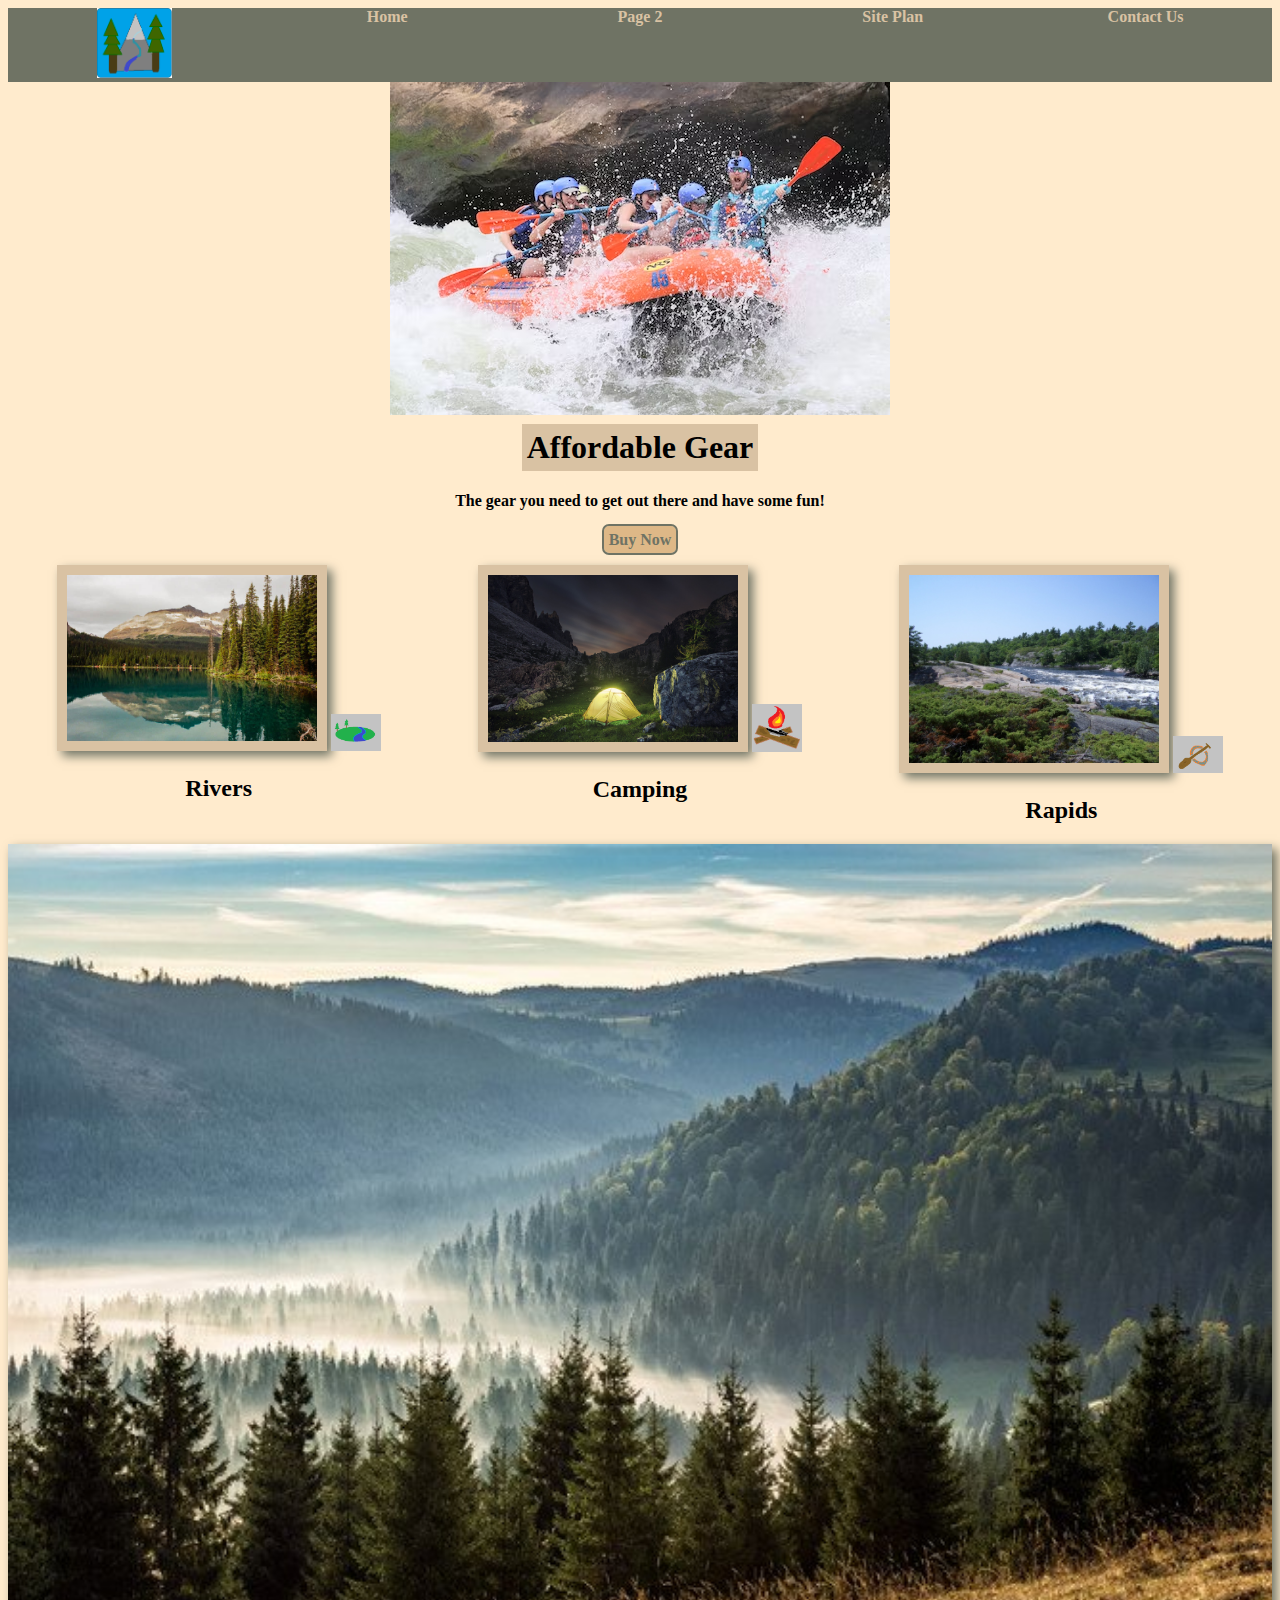
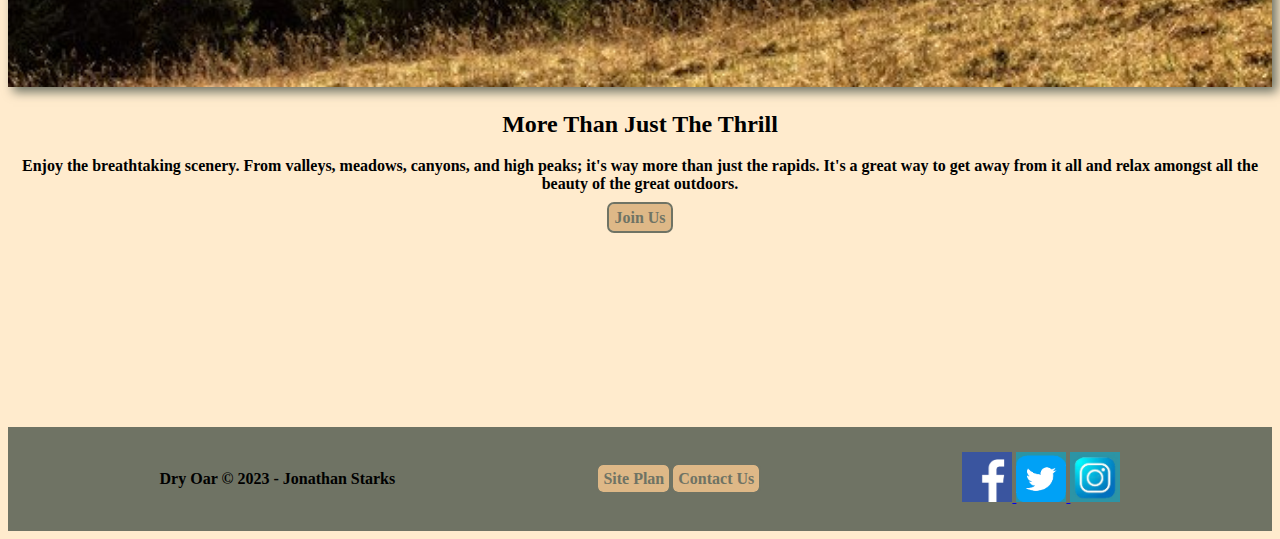
<file: index.html>
<!DOCTYPE html>
<html lang="en">
<head>
    <meta charset="UTF-8">
    <meta http-equiv="X-UA-Compatible" content="IE=edge">
    <meta name="viewport" content="width=device-width, initial-scale=1.0">
    <title>Rafts and Oars</title>
    <link rel="stylesheet" href="index_style.css">
</head>
<body>
    <header>
        <a id="logo_link" href="index.html">
            <img class="icon-1" src="images/Logo_Image.png" alt="This is the logo">
        </a>
        
        <a class="button-1" href="index.html">Home</a>
            
        <a class="button-2" href="#">Page 2</a>

        <a class="button-3" href="site-plan-rafting.html">Site Plan</a>

        <a class="button-4" href="contact-us-rafting.html">Contact Us</a>
    </header>
    <img id="bigpic" src="images/whitewater.png" alt="a picture of a mountain with a river running down it">
    <section id="hero-msg" class="background-text">
        <h1 class="gear">Affordable Gear</h1>
        <h4>The gear you need to get out there and have some fun!</h4>
        <div>
            <a class="buttons" href="contact-us-rafting.html">Buy Now</a>
            <p></p>
        </div>
    </section>

    <main>
        <section class="rivers-card">
            <img class="card-img" src="images/river_through_forest.png" alt="river in a forest">
            <img class="icon" src="images/river_icon.png" alt="river icon">
            <h2 class="lesser-headder">Rivers</h2>
        </section>
        <section class="camping-card">
            <img class="card-img" src="images/tent_glowing.png" alt="tent in mountains">
            <img class="icon" src="images/fire_icon.png" alt="fire icon">
            <h2 class="lesser-headder">Camping</h2>
        </section>
        <section class="rapids-card">
            <img class="card-img" src="images/rapids.png" alt="rafting boat">
            <img class="icon" src="images/oars.png" alt="oars icon">
            <h2 class="lesser-headder">Rapids</h2>
        </section>    
    </main>
    <section>
        <img class="mountains" src="images/misty_mountains.png" alt="Misty mountains">
        <h2 class="lesser-headder">More Than Just The Thrill</h2>
        <p>Enjoy the breathtaking scenery. From valleys, meadows, canyons, and high peaks; it's way more than just the rapids. It's a great way to get away from it all and relax amongst all the beauty of the great outdoors. </p>
        <a class="buttons" href="rivers.html">Join Us</a>
    </section>
    

<footer>
    <p>Dry Oar &copy; 2023 - Jonathan Starks</p>
    <div class="give-it-some-room">
        <a class="buttons" href="site-plan-rafting.html">Site Plan</a>
        <a class="buttons" href="contact-us-rafting.html">Contact Us</a>
    </div>
    <div>
        <a  href="https://facebook.com">
            <img class="social" src="images/fbimage.png" alt="fb icon">
        </a>
        <a href="https://twitter.com">
            <img class="social"  src="images/twiticon.png" alt="twitter icon">
        </a>
        <a href="https://instagram.com">
            <img class="social"  src="images/instaicon.png" alt="instagram icon">
        </a>
    </div>
</footer>
</body>
</html>
</file>
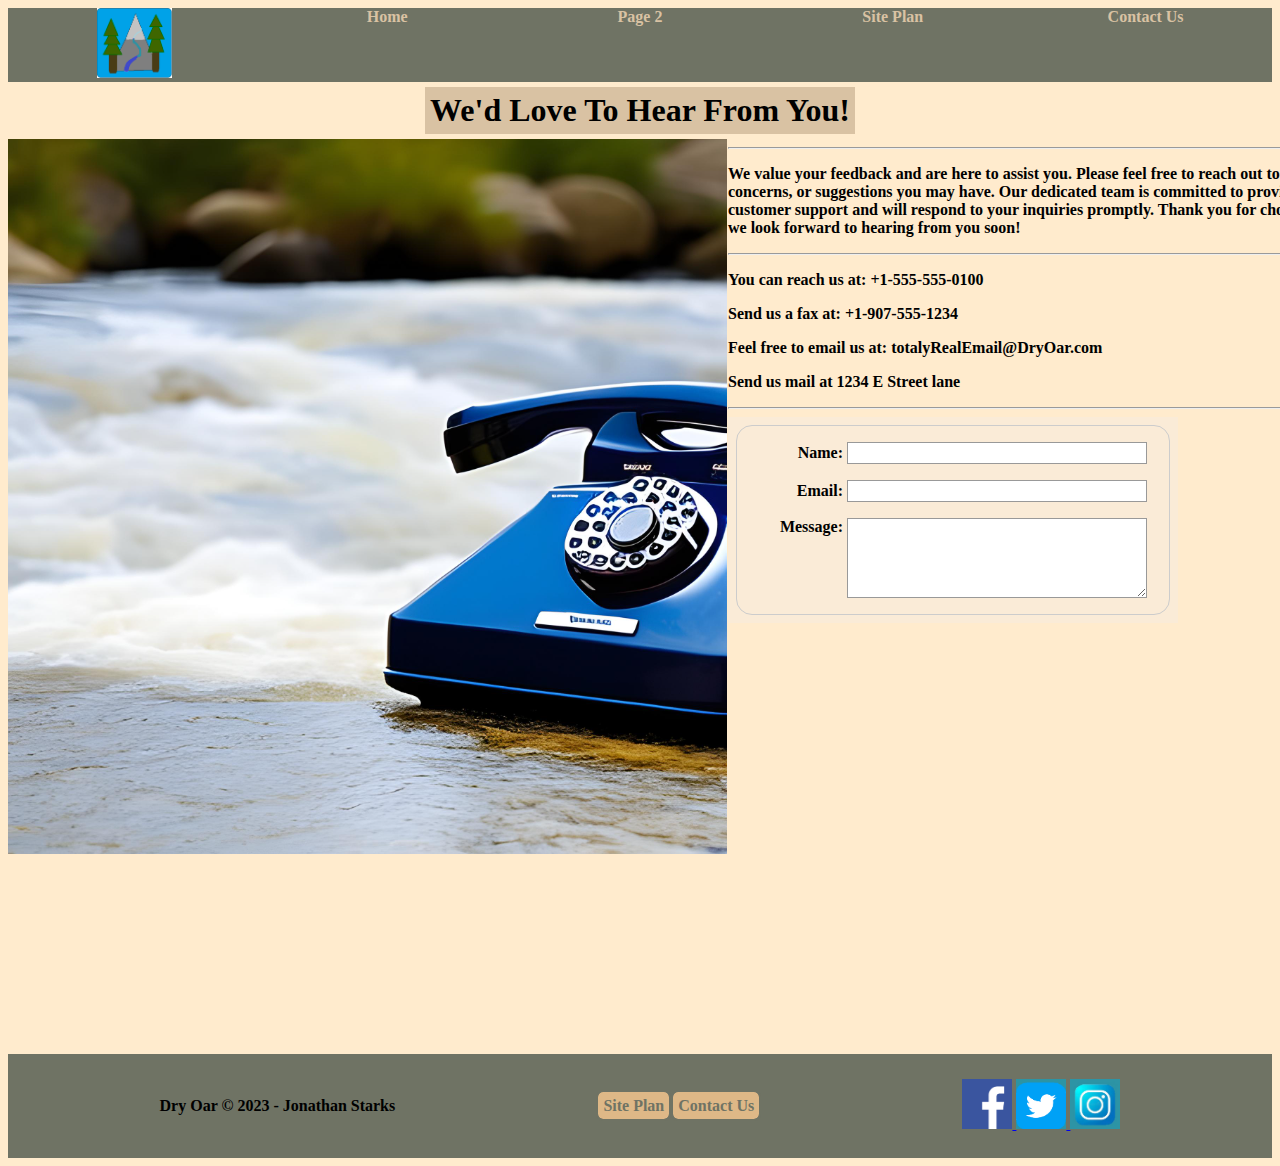
<file: contact-us-rafting.html>
<!DOCTYPE html>
<html lang="en">
<head>
    <meta charset="UTF-8">
    <meta name="viewport" content="width=device-width, initial-scale=1.0">
    <title>Contact Us</title>
    <link rel="stylesheet" href="index_style.css">
</head>
<body>
    <header>
        <a id="logo_link" href="index.html">
            <img class="icon-1" src="images/Logo_Image.png" alt="This is the logo">
        </a>
        
        <a class="button-1" href="index.html">Home</a>
            
        <a class="button-2" href="#">Page 2</a>

        <a class="button-3" href="site-plan-rafting.html">Site Plan</a>

        <a class="button-4" href="contact-us-rafting.html">Contact Us</a>
    </header>
    <h1 class="gear"> We'd Love To Hear From You!</h1>
    <picture-and-words>
        <img class="make-it-fit" src="images/contact us phone.png" alt="a rotary phone ina river">
        <div class="contact-div">
            <hr>
            <p>We value your feedback and are here to assist you. Please feel free to reach out to us with any questions, concerns, or suggestions you may have. Our dedicated team is committed to providing exceptional customer support and will respond to your inquiries promptly. Thank you for choosing our company, and we look forward to hearing from you soon!</p> 
            <hr> 
            <p>You can reach us at: +1-555-555-0100</p>
            <p>Send us a fax at: +1-907-555-1234</p>
            <p>Feel free to email us at: totalyRealEmail@DryOar.com</p>
            <p>Send us mail at 1234 E Street lane</p>
            <hr>
            <div id="feedback">
                <form action="/my-handling-form-page" method="post">
                    <ul>
                        <li>
                            <label for="name">Name:</label>
                            <input type="text" id="name" name="user_name" />
                        </li>
                        <li>
                            <label for="mail">Email:</label>
                            <input type="email" id="mail" name="user_email" />
                        </li>
                        <li>
                            <label for="msg">Message:</label>
                            <textarea id="msg" name="user_message"></textarea>
                        </li>
                    </ul>
                </form>
            </div>
    </div>
    </picture-and-words>

    <footer>
        <p>Dry Oar &copy; 2023 - Jonathan Starks</p>
        <div class="give-it-some-room">
            <a class="buttons" href="site-plan-rafting.html">Site Plan</a>
            <a class="buttons" href="contact-us-rafting.html">Contact Us</a>
        </div>
        <div>
            <a  href="https://facebook.com">
                <img class="social" src="images/fbimage.png" alt="fb icon">
            </a>
            <a href="https://twitter.com">
                <img class="social"  src="images/twiticon.png" alt="twitter icon">
            </a>
            <a href="https://instagram.com">
                <img class="social"  src="images/instaicon.png" alt="instagram icon">
            </a>
        </div>
    </footer>
    <script>
        // get the feedback div element so we can do something with it.
        const feedbackElement = document.getElementById('feedback');
        // get the form so we can read what was entered in it.
        const formElement = document.forms[0];
        // add a 'listener' to wait for a submission of our form. When that happens run the code below.
        formElement.addEventListener('submit', function(e) {
            // stop the form from doing the default action.
            e.preventDefault();
            // set the contents of our feedback element to a message letting the user know the form was submitted successfully. Notice that we pull the name that was entered in the form to personalize the message!
            feedbackElement.innerHTML = 'Hello '+ formElement.user_name.value +'! Thank you for your message. We will get back with you as soon as possible!';
            // make the feedback element visible.
            feedbackElement.style.display = "block";
            // add a class to move everything down so our message doesn't cover it.
            document.body.classList.toggle('moveDown');
        });
    </script>
</body>
</html>
</file>
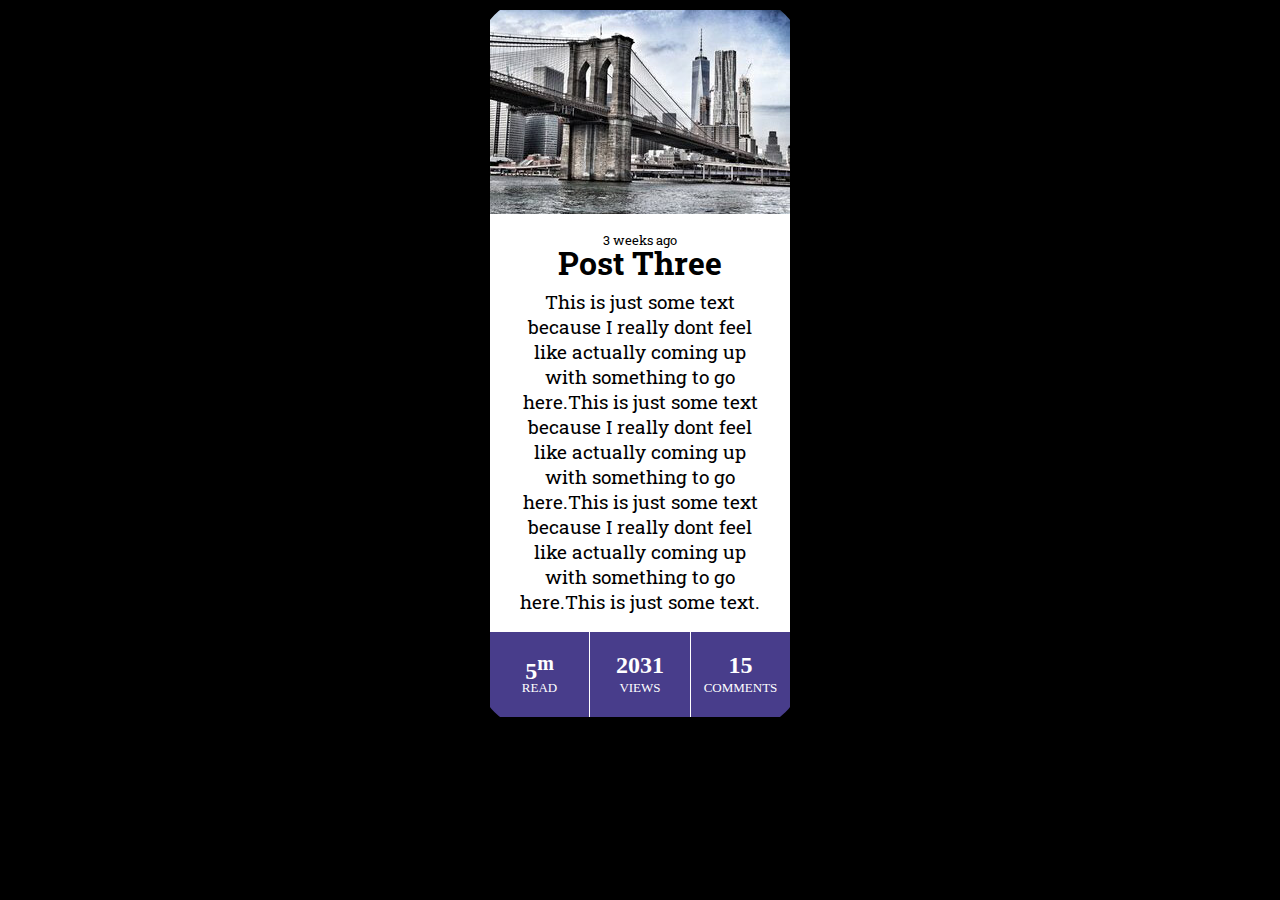
<file: Ice-Chalengew9/ice-chalenge-w9.html>
<!DOCTYPE html>
<html lang="en">
<head>
    <meta charset="UTF-8">
    <meta name="viewport" content="width=device-width, initial-scale=1.0">
    <title>Ice Chalenge w9</title>
    <link rel="stylesheet" href="ice-chalenge-w9.css">
    <link href='https://fonts.googleapis.com/css?family=Roboto Slab' rel='stylesheet'>
</head>
<main>
<body>
    <img src="w09_ice_img.jpg" alt="city scape">
    <div class="indent">
        <div class="shrink">
            <p>3 weeks ago</p>
            <h1>Post Three</h1>
        </div>
        <h3>This is just some text because I really dont feel like actually coming up with something to go here.This is just some text because I really dont feel like actually coming up with something to go here.This is just some text because I really dont feel like actually coming up with something to go here.This is just some text.</h3>
    </div>
    <footer>
        <div class="foot-button-r">
            <h2>5<sup>m</sup></h2>
            <p>READ</p>
        </div>
        <div class="foot-button">
            <h2>2031</h2>
            <p>VIEWS</p>
        </div>
        <div class="foot-button-l">
            <h2>15</h2>
            <p>COMMENTS</p>
        </div>
    </footer>
</body>
</main>
</html>
</file>
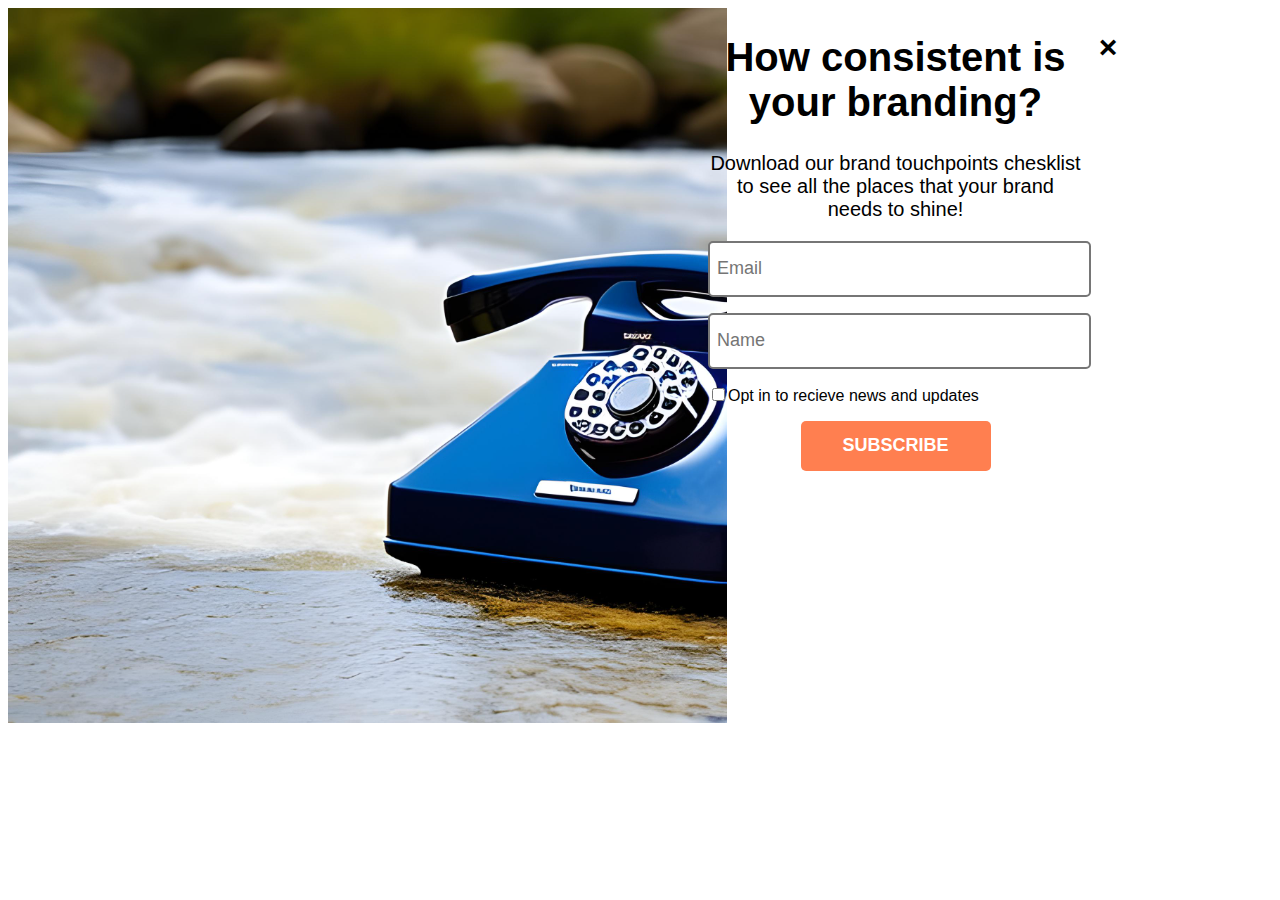
<file: ice_chalenge_w08/ice_chalenge_w08.html>
<!DOCTYPE html>
<html lang="en">
<head>
    <meta charset="UTF-8">
    <meta http-equiv="X-UA-Compatible" content="IE=edge">
    <meta name="viewport" content="width=device-width, initial-scale=1.0">
    <title>Ice Chalenge 08</title>
    <link rel="stylesheet" href="ice_chalenge_w08.css">
</head>
<body>
    <main>
        <div class="left-side">
            <img src="contact us phone.png" alt="cool picture">
        </div>
        <div class="right-side">
            <h1 class="main-header">How consistent is your branding?</h1>
            <p class="h2">Download our brand touchpoints chesklist to see all the places that your brand needs to shine!</p>
            <input class="text-entry-style" type="email" placeholder=" Email">
            <p></p>
            <input class="text-entry-style" type="text" placeholder=" Name">
            <p></p>
            <p class="checkbox-style"> <input type="checkbox">Opt in to recieve news and updates</p>
            <button class="button-style">SUBSCRIBE</button>
        </div>
        <div>
            <h1 class="far-right-side">×</h1>
        </div>
    </main>
</body>
</html>
</file>
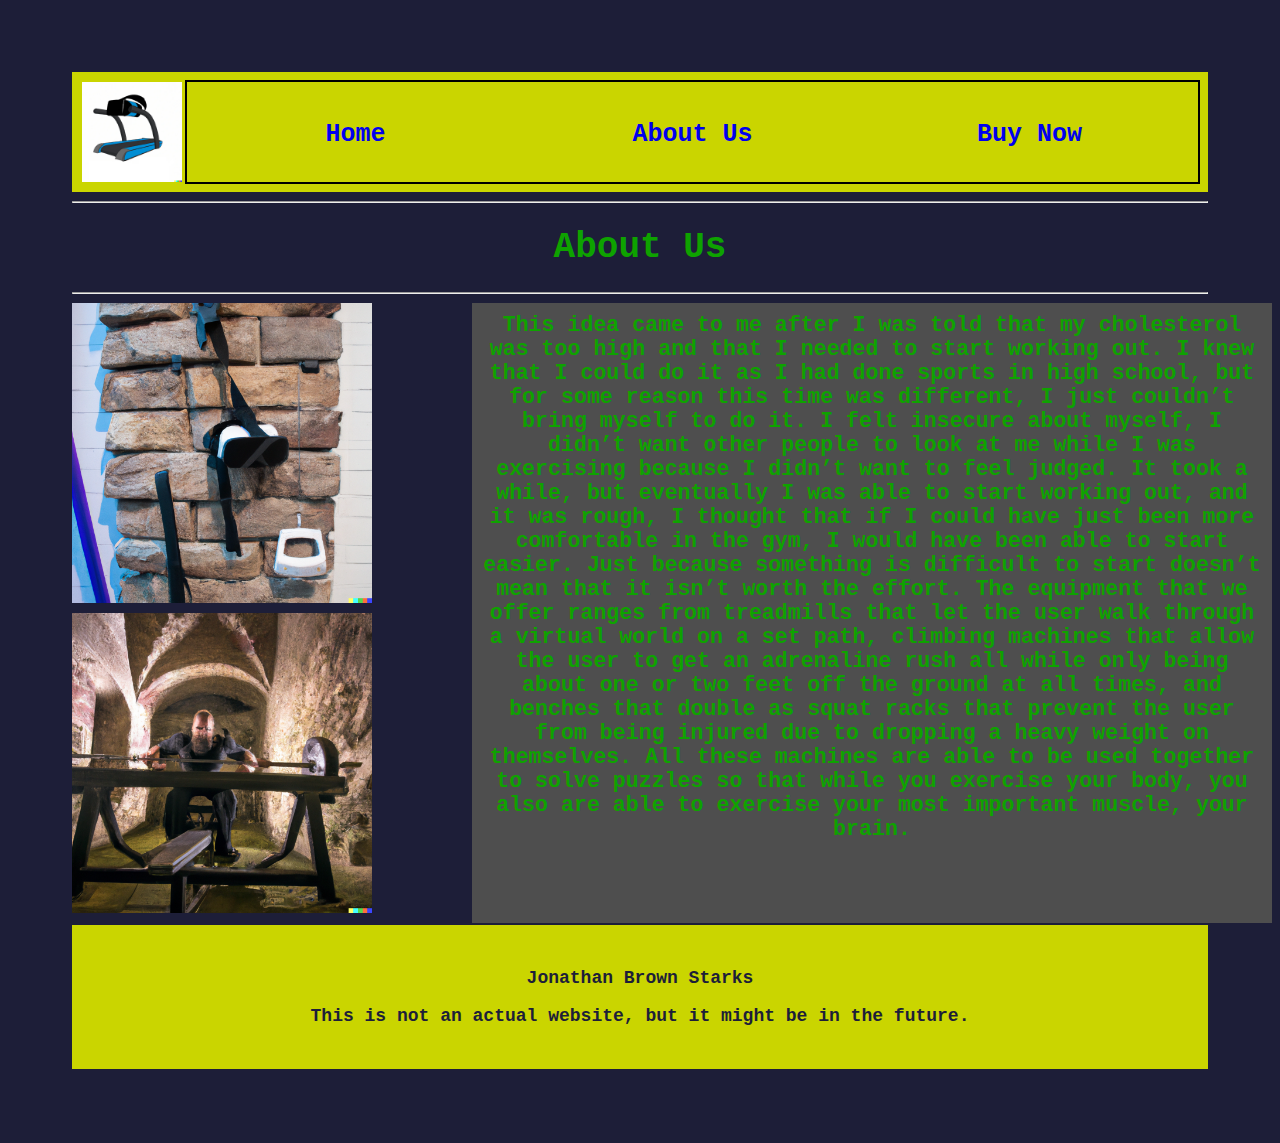
<file: PersonalProject/p2-about-us.html>
<!DOCTYPE html>
<html lang="en">
<head>
    <meta charset="UTF-8">
    <meta http-equiv="X-UA-Compatible" content="IE=edge">
    <meta name="viewport" content="width=device-width, initial-scale=1.0">
    <title>About Us</title>
    <link rel="stylesheet" href="Styles/personal-index.css">
</head>
<body>
    <header>
        <a href="personal-site-plan.html">
            <img class="site-logo" src="images/VR-Treadmil.png" alt="Logo image">
        </a>
            <nav>
            <a class="button1" href="personal-index.html">Home</a>
            <a class="button2" href="p2-about-us.html">About Us</a>
            <a class="button3" href="p3-buy-now.html">Buy Now</a>
        </nav>
    </header>
    <hr>
    <h1 class="text-background">About Us</h1>
    <hr>
    <div class="contact-body">
        <img class="contact-pic1" src="images/Excersize-gear-wall.png" alt="weird climbing machine">
        <img class="contact-pic2" src="images/bench-press-castle.png" alt="swole prisoner castle">
        <p class="contact-par">This idea came to me after I was told that my cholesterol was too high and that I needed to start working out. I knew that I could do it as I had done sports in high school, but for some reason this time was different, I just couldn’t bring myself to do it. I felt insecure about myself, I didn’t want other people to look at me while I was exercising because I didn’t want to feel judged. It took a while, but eventually I was able to start working out, and it was rough, I thought that if I could have just been more comfortable in the gym, I would have been able to start easier. Just because something is difficult to start doesn’t mean that it isn’t worth the effort. The equipment that we offer ranges from treadmills that let the user walk through a virtual world on a set path, climbing machines that allow the user to get an adrenaline rush all while only being about one or two feet off the ground at all times, and benches that double as squat racks that prevent the user from being injured due to dropping a heavy weight on themselves. All these machines are able to be used together to solve puzzles so that while you exercise your body, you also are able to exercise your most important muscle, your brain.</p>
    </div>
    <footer>
        <p>Jonathan Brown Starks</p>
        <p>This is not an actual website, but it might be in the future.</p>
    </footer>
    </body>
</html>
</file>
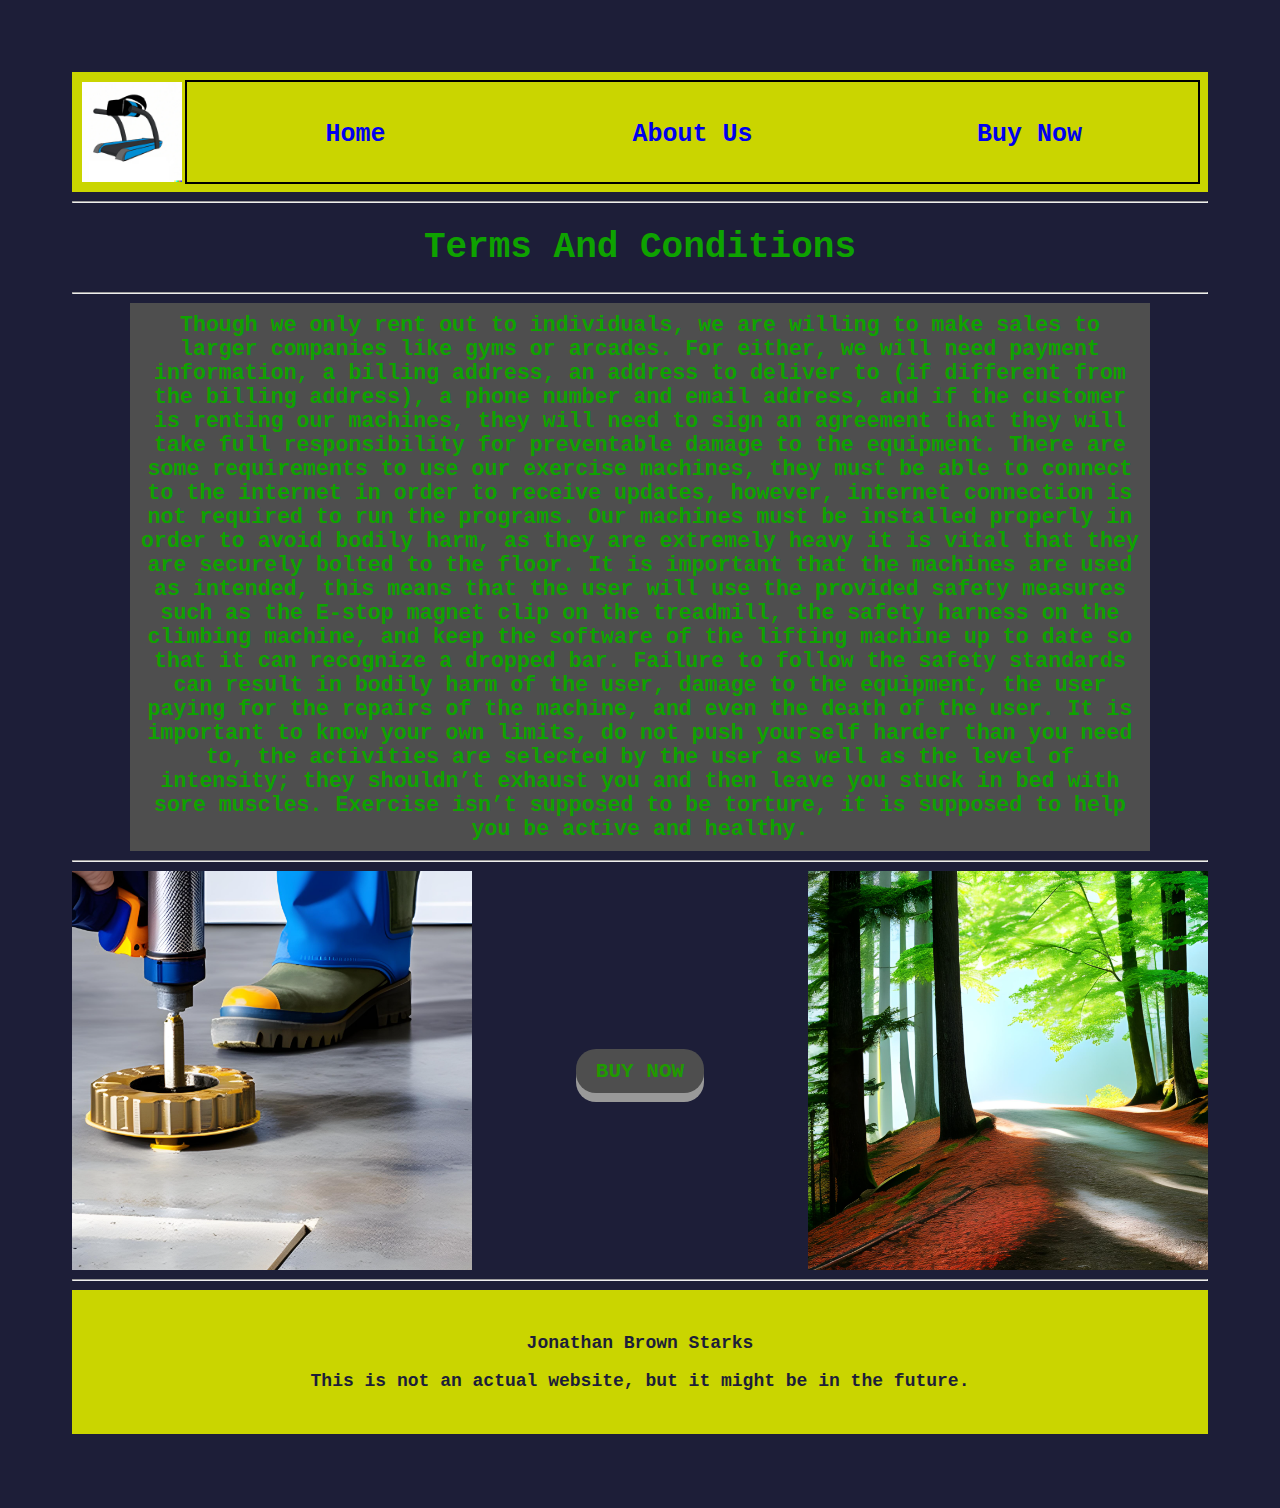
<file: PersonalProject/p3-buy-now.html>
<!DOCTYPE html>
<html lang="en">
<head>
    <meta charset="UTF-8">
    <meta http-equiv="X-UA-Compatible" content="IE=edge">
    <meta name="viewport" content="width=device-width, initial-scale=1.0">
    <title>Buy and Conditions</title>
    <link rel="stylesheet" href="Styles/personal-index.css">
</head>
<body>
    <header>
        <a href="personal-site-plan.html">
            <img class="site-logo" src="images/VR-Treadmil.png" alt="Logo image">
        </a>
        <nav>    
            <a class="button1" href="personal-index.html">Home</a>
            <a class="button2" href="p2-about-us.html">About Us</a>
            <a class="button3" href="p3-buy-now.html">Buy Now</a>
        </nav>
    </header>
    <hr>
    <h1 class="text-background">Terms And Conditions</h1>
    <hr>
    <p class="buy-now-par">Though we only rent out to individuals, we are willing to make sales to larger companies like gyms or arcades. For either, we will need payment information, a billing address, an address to deliver to (if different from the billing address), a phone number and email address, and if the customer is renting our machines, they will need to sign an agreement that they will take full responsibility for preventable damage to the equipment. There are some requirements to use our exercise machines, they must be able to connect to the internet in order to receive updates, however, internet connection is not required to run the programs. Our machines must be installed properly in order to avoid bodily harm, as they are extremely heavy it is vital that they are securely bolted to the floor. It is important that the machines are used as intended, this means that the user will use the provided safety measures such as the E-stop magnet clip on the treadmill, the safety harness on the climbing machine, and keep the software of the lifting machine up to date so that it can recognize a dropped bar. Failure to follow the safety standards can result in bodily harm of the user, damage to the equipment, the user paying for the repairs of the machine, and even the death of the user. It is important to know your own limits, do not push yourself harder than you need to, the activities are selected by the user as well as the level of intensity; they shouldn’t exhaust you and then leave you stuck in bed with sore muscles. Exercise isn’t supposed to be torture, it is supposed to help you be active and healthy.</p>
    <hr>
    <div class="buy-now-lower">
        <img class="buy-now-pic1" src="images/bolting-gear-in-floor.png" alt="Giant gear bolted to floor">
        <img class="buy-now-pic2" src="images/mountan-path.png" alt="AI mountan path">
        <h3 class="buy-button">BUY NOW</h3>
    </div>
    <hr>
    <footer>
        <p>Jonathan Brown Starks</p>
        <p>This is not an actual website, but it might be in the future.</p>
    </footer>
</body>
</html>
</file>
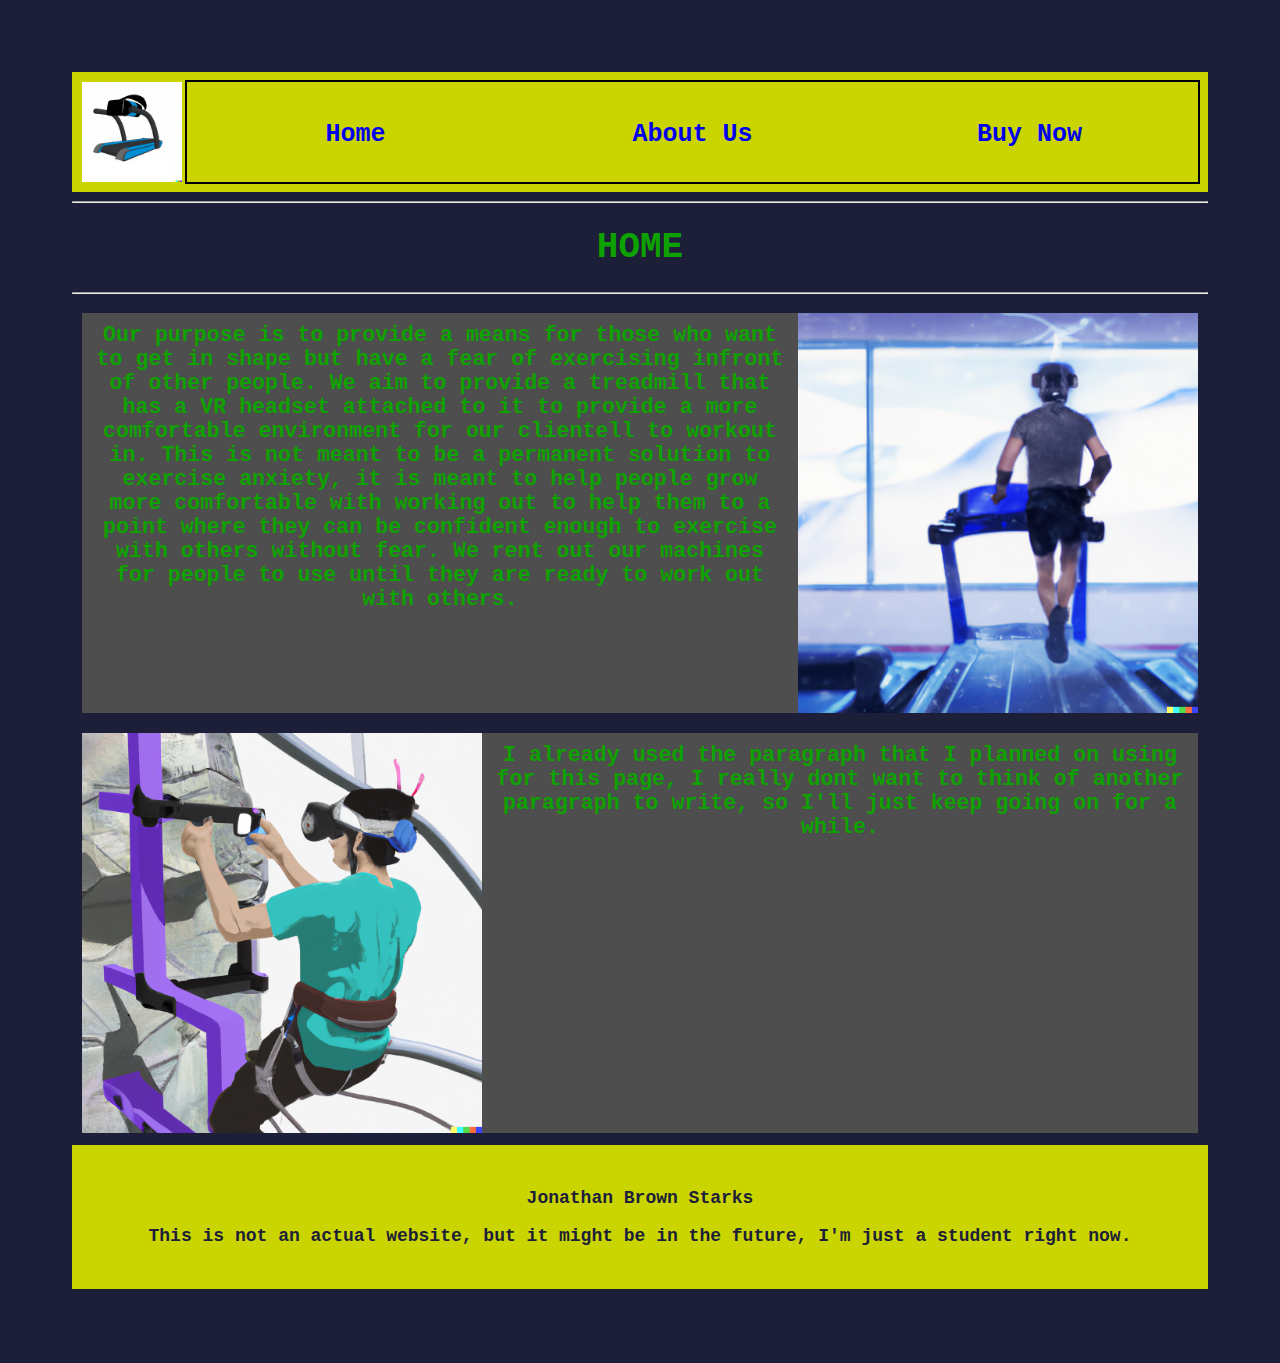
<file: PersonalProject/personal-index.html>
<!DOCTYPE html>
<html lang="en">
<head>
    <meta charset="UTF-8">
    <meta name="viewport" content="width=device-width, initial-scale=1.0">
    <title>Home Page</title>
    <link rel="stylesheet" href="Styles/personal-index.css">
</head>
<body>
    <header>
        <a href="personal-site-plan.html">
            <img class="site-logo" src="images/VR-Treadmil.png" alt="Logo image">
        </a>
        <nav>
            <a class="button1" href="personal-index.html">Home</a>
            <a class="button2" href="p2-about-us.html">About Us</a>
            <a class="button3" href="p3-buy-now.html">Buy Now</a>
        </nav>
    </header>
    <hr>
    <h1>HOME</h1>
    <hr>
        <div class="middle-top">
            <p class="body-text1">Our purpose is to provide a means for those who want to get in shape but have a fear of exercising infront of other people. We aim to provide a treadmill that has a VR headset attached to it to provide a more comfortable environment for our clientell to workout in. This is not meant to be a permanent solution to exercise anxiety, it is meant to help people grow more comfortable with working out to help them to a point where they can be confident enough to exercise with others without fear. We rent out our machines for people to use until they are ready to work out with others.</p>
            <img class="small-pic1" src="images/Bad-Weather.png" alt=" Guy running on treadmil inside">
        </div>
        <div class="middle-bottom">
            <img class="small-pic2" src="images/VR-wall-climb.png" alt="">
            <p class="body-text2">I already used the paragraph that I planned on using for this page, I really dont want to think of another paragraph to write, so I'll just keep going on for a while.</p>
        </div>
    <footer>
        <p>Jonathan Brown Starks</p>
        <p>This is not an actual website, but it might be in the future, I'm just a student right now.</p>
    </footer>
</body>
</html>
</file>
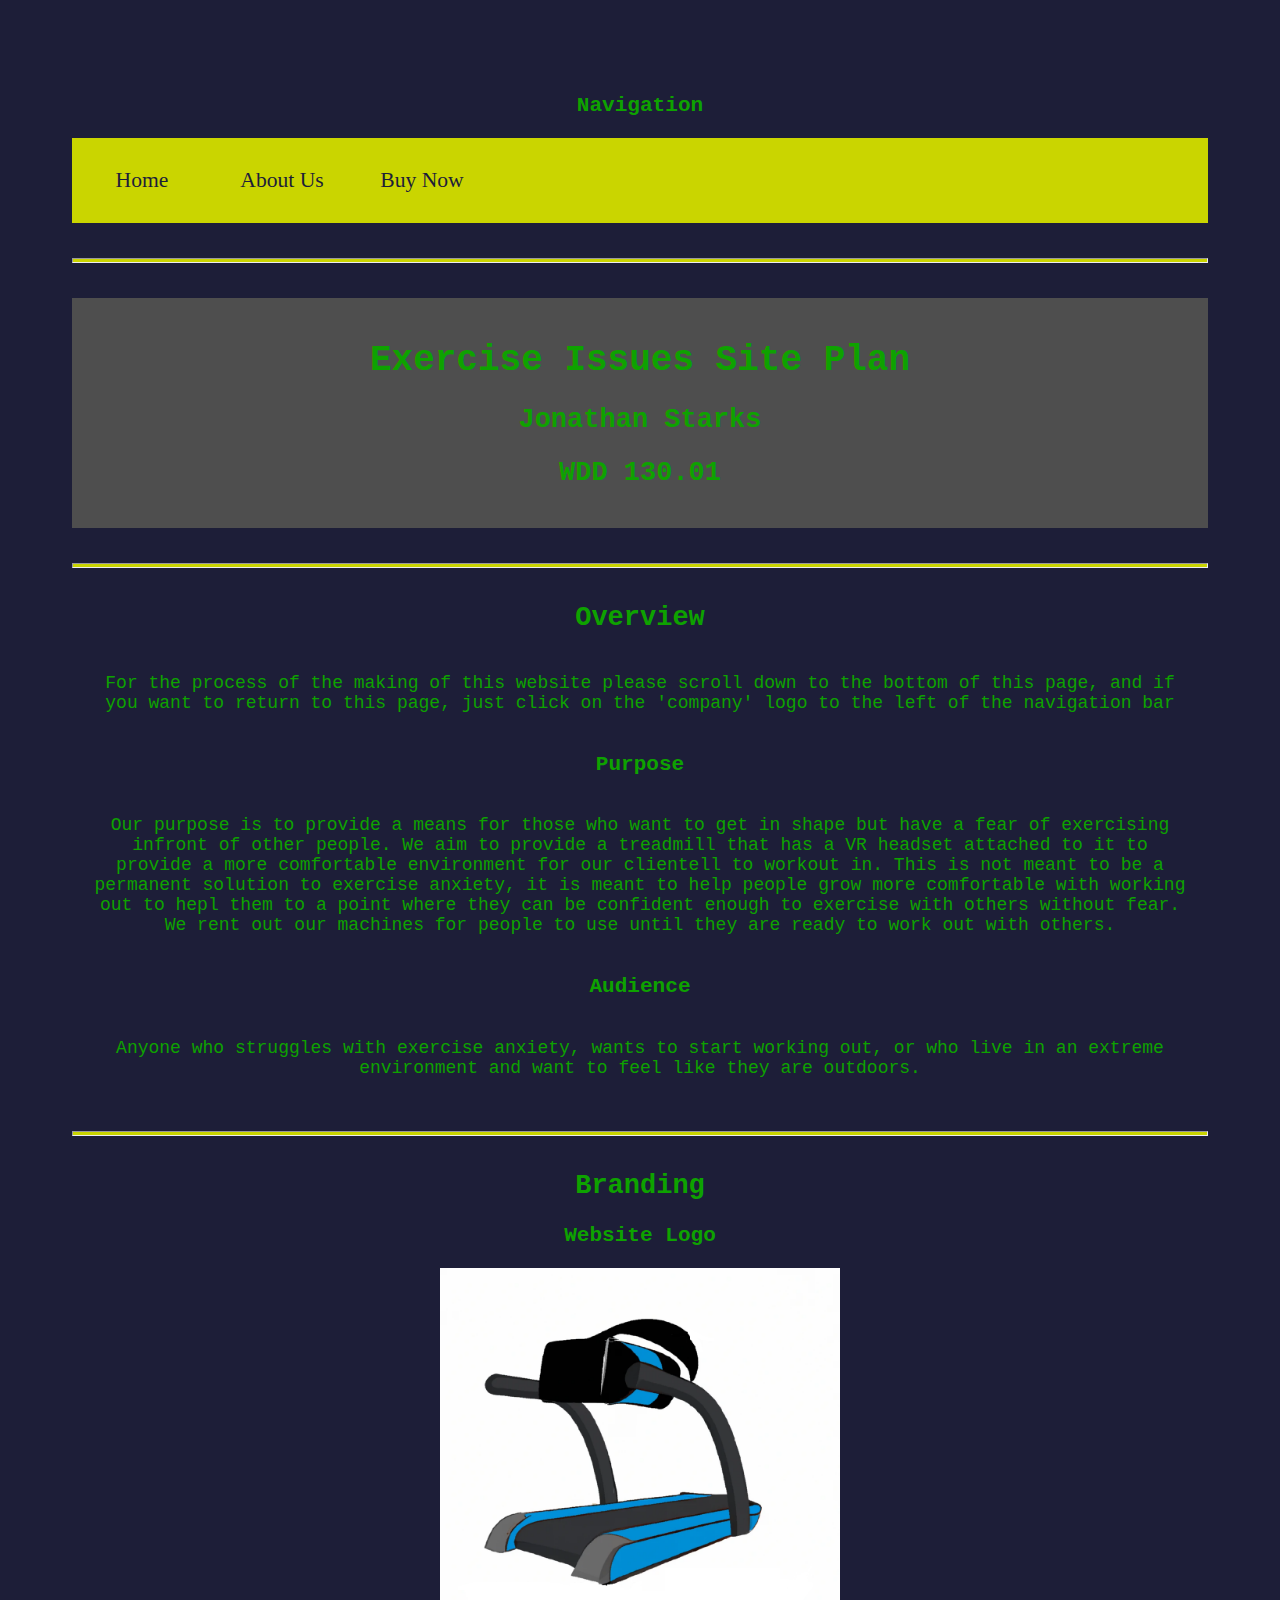
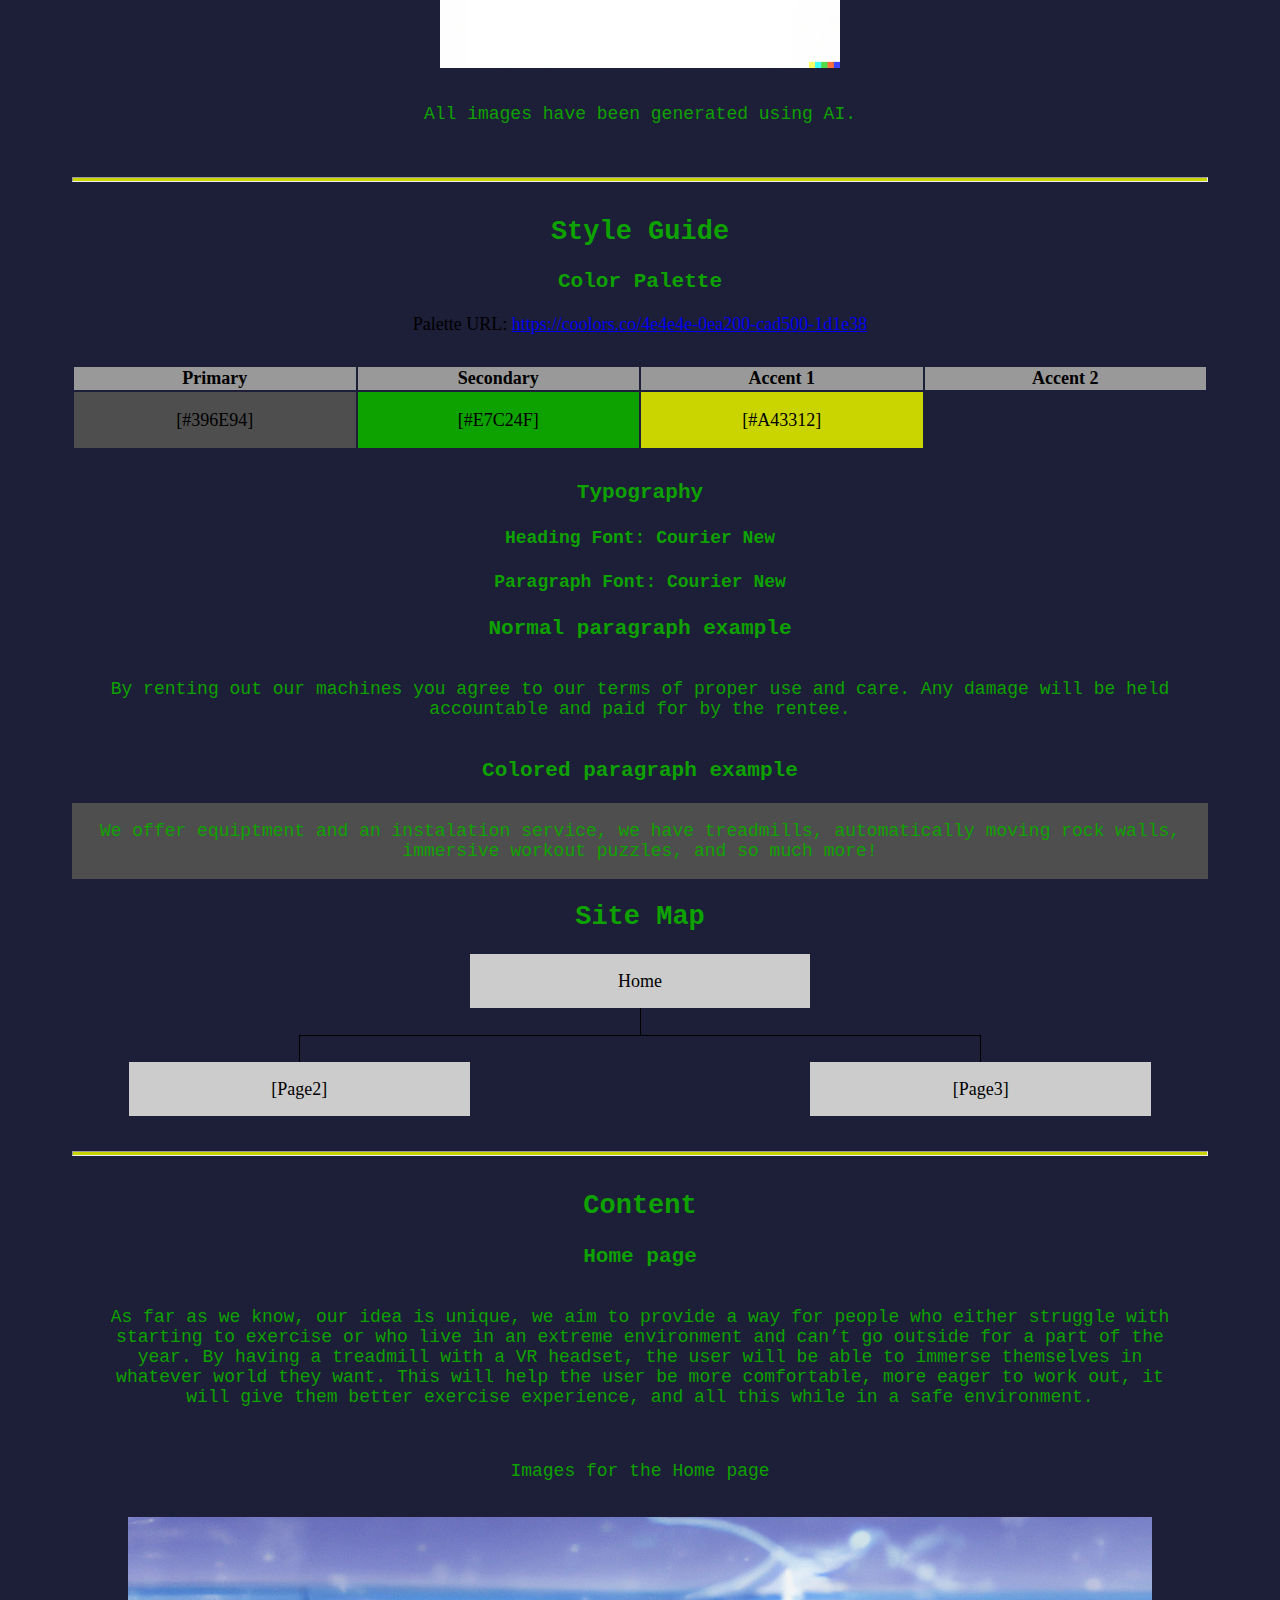
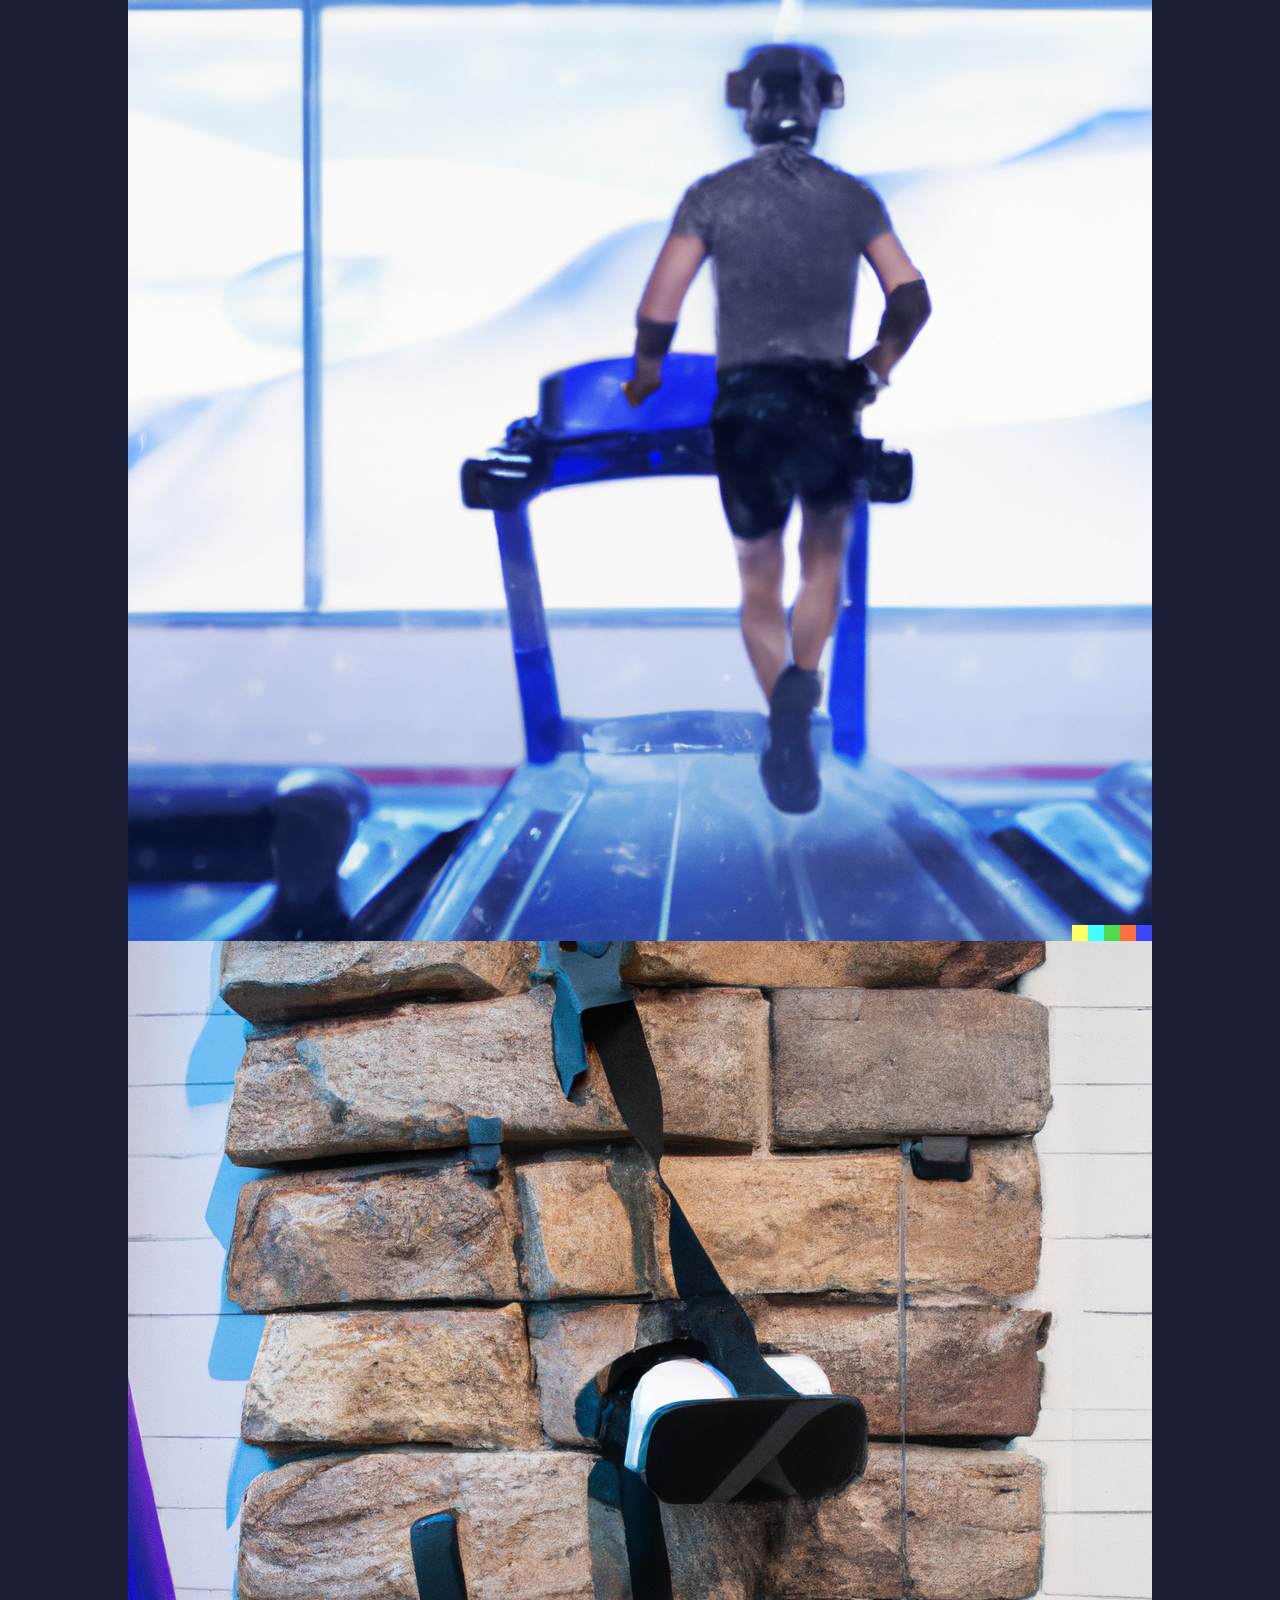
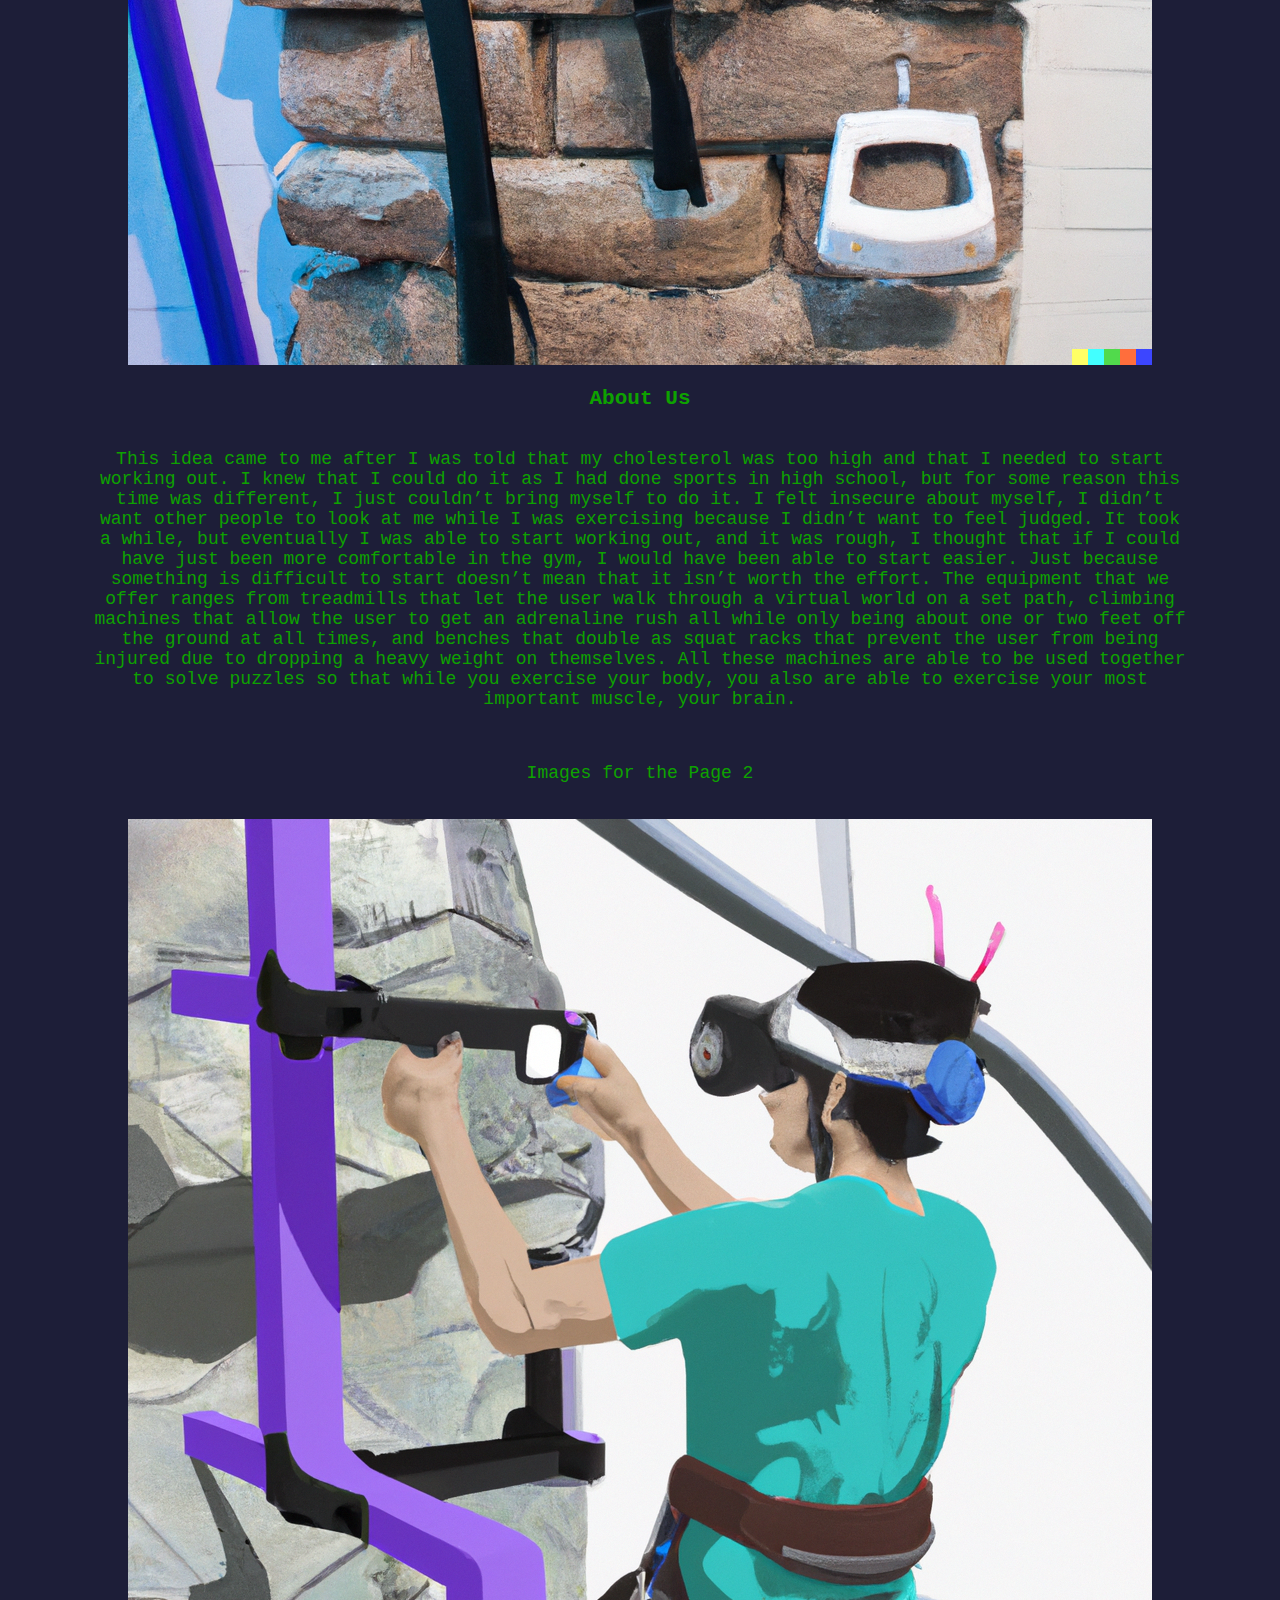
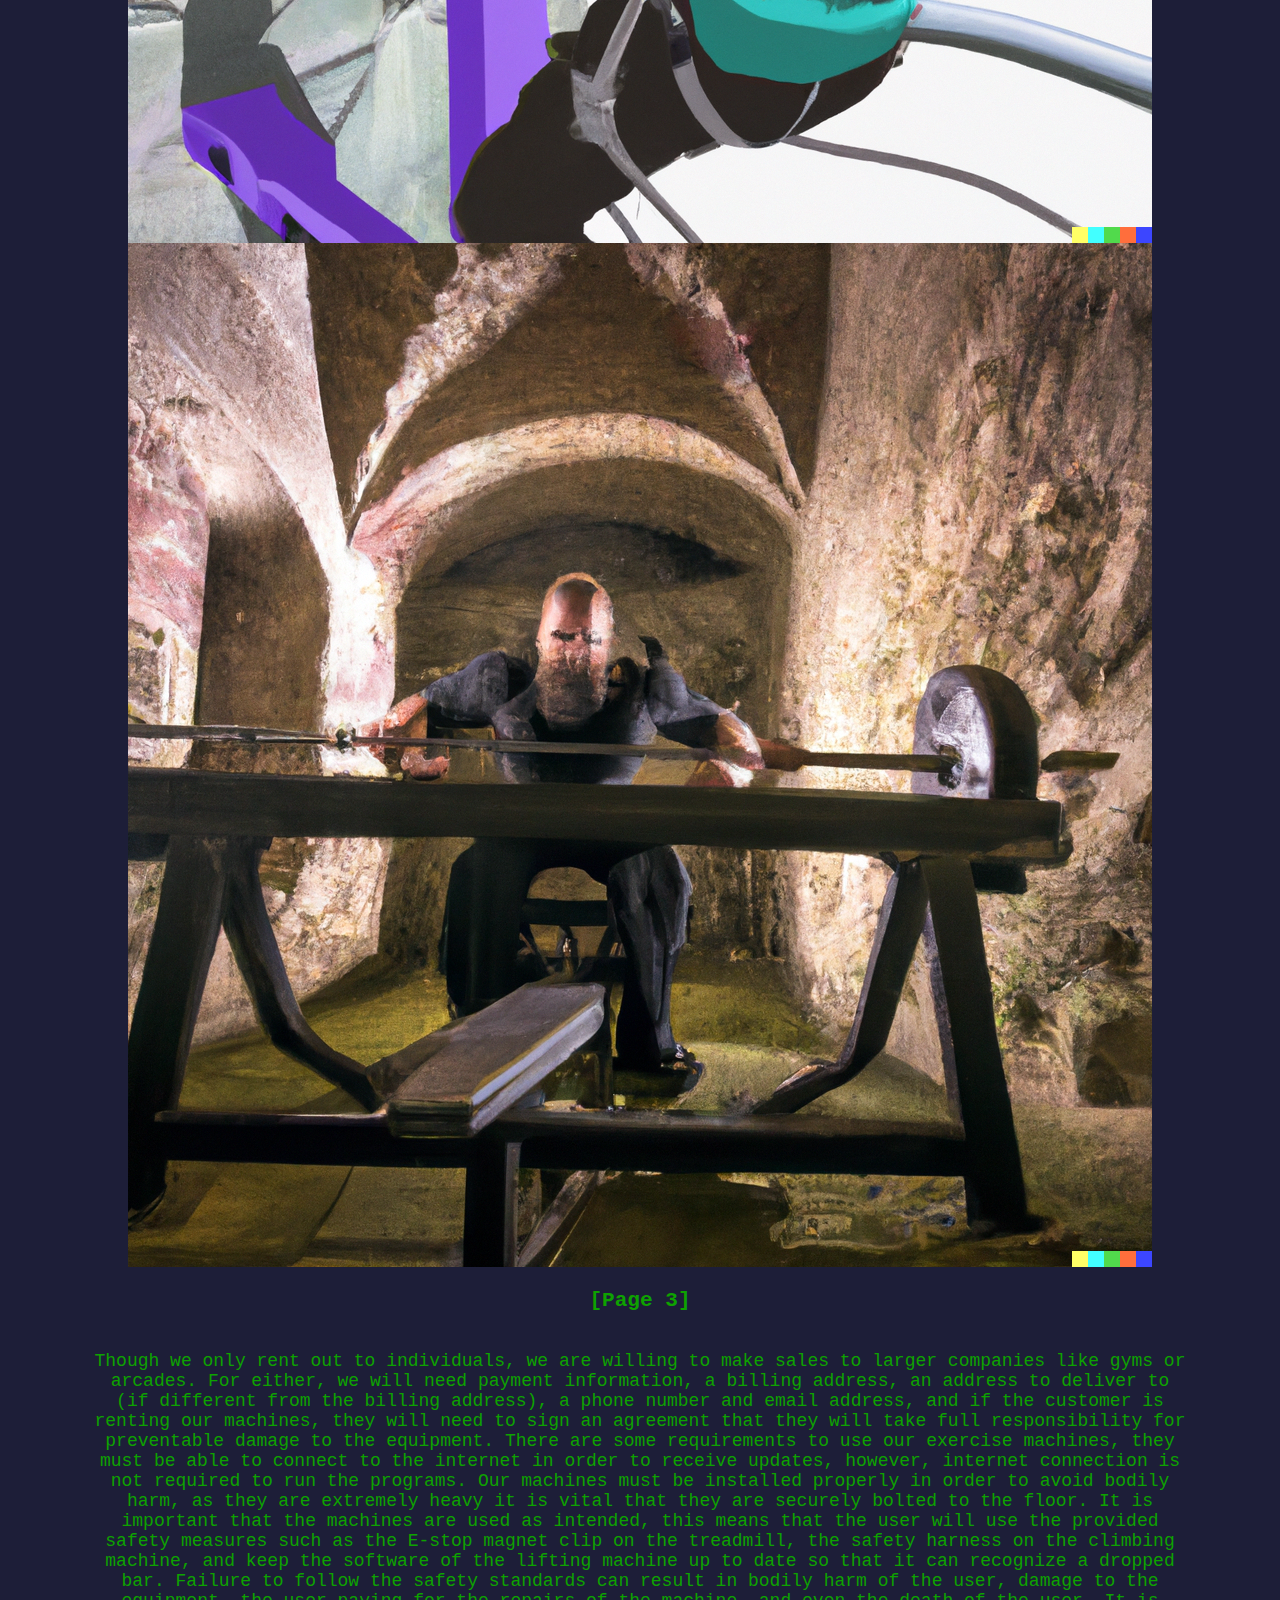
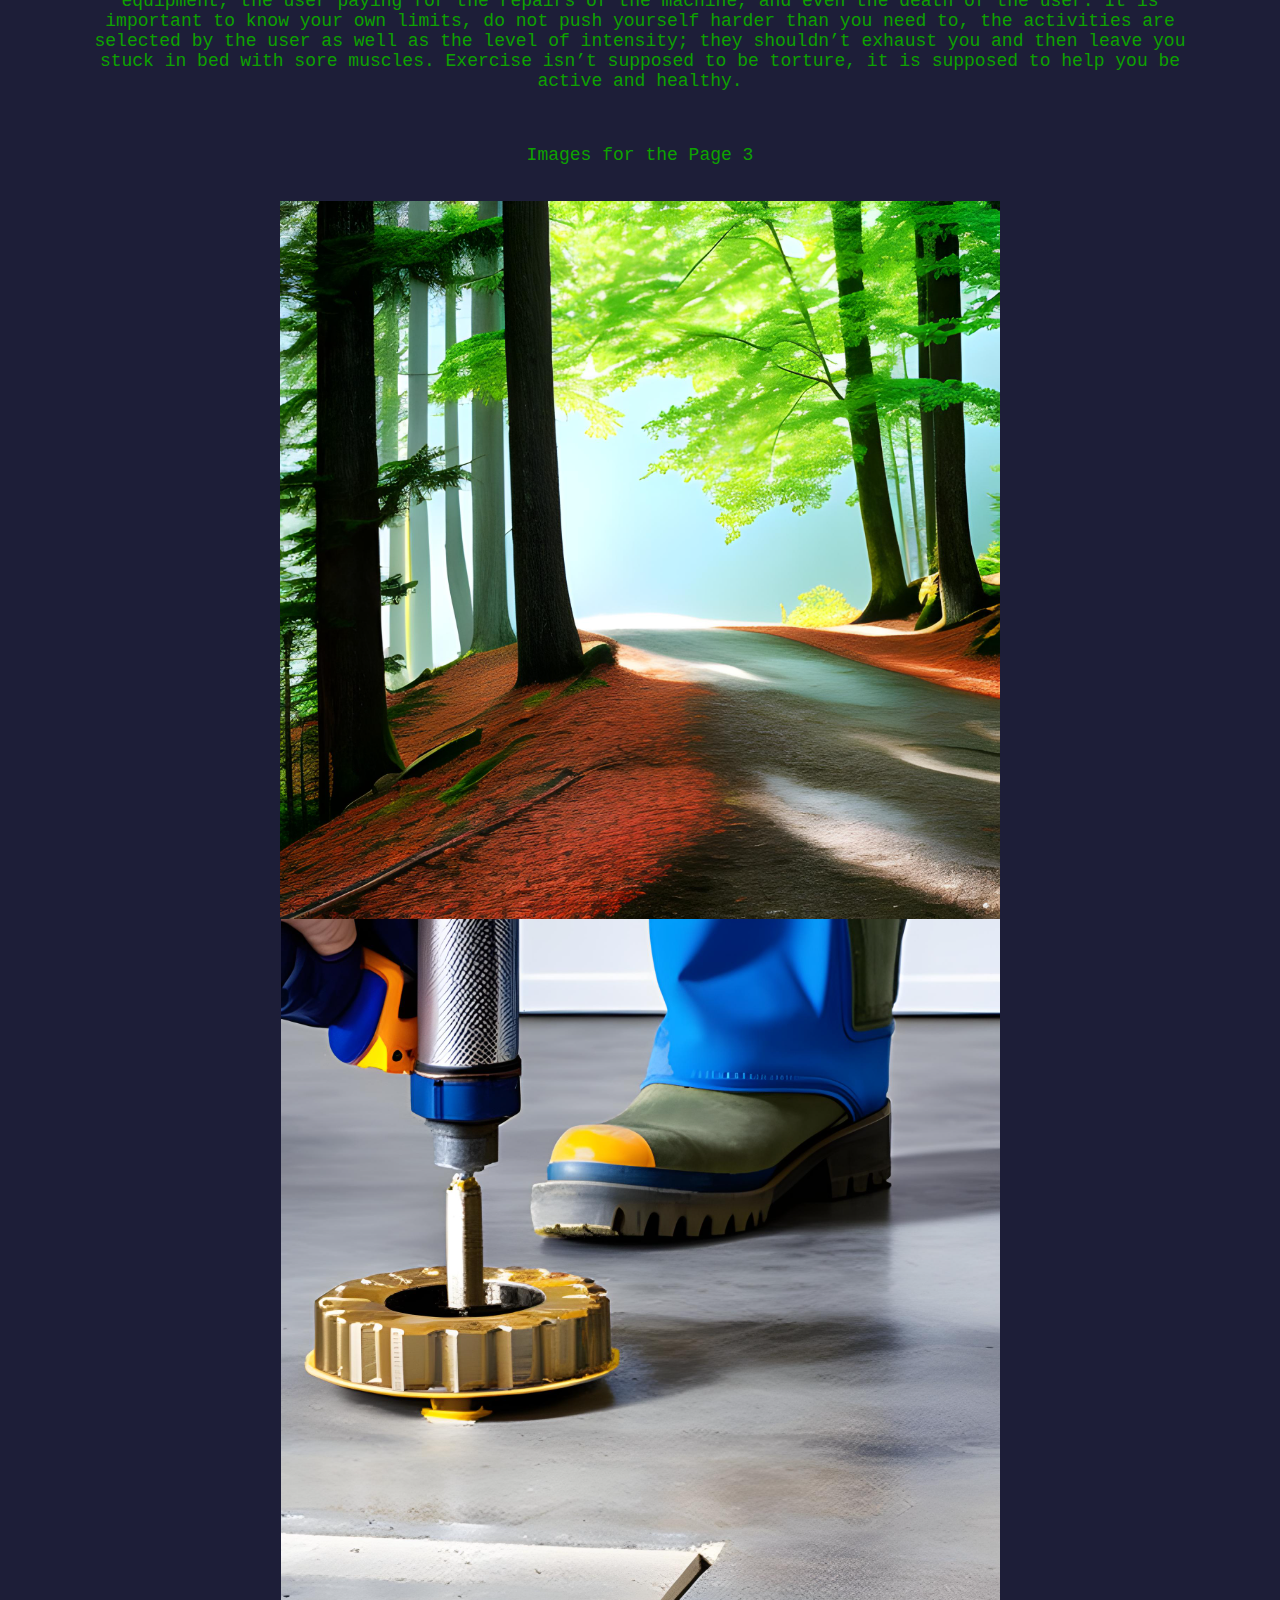
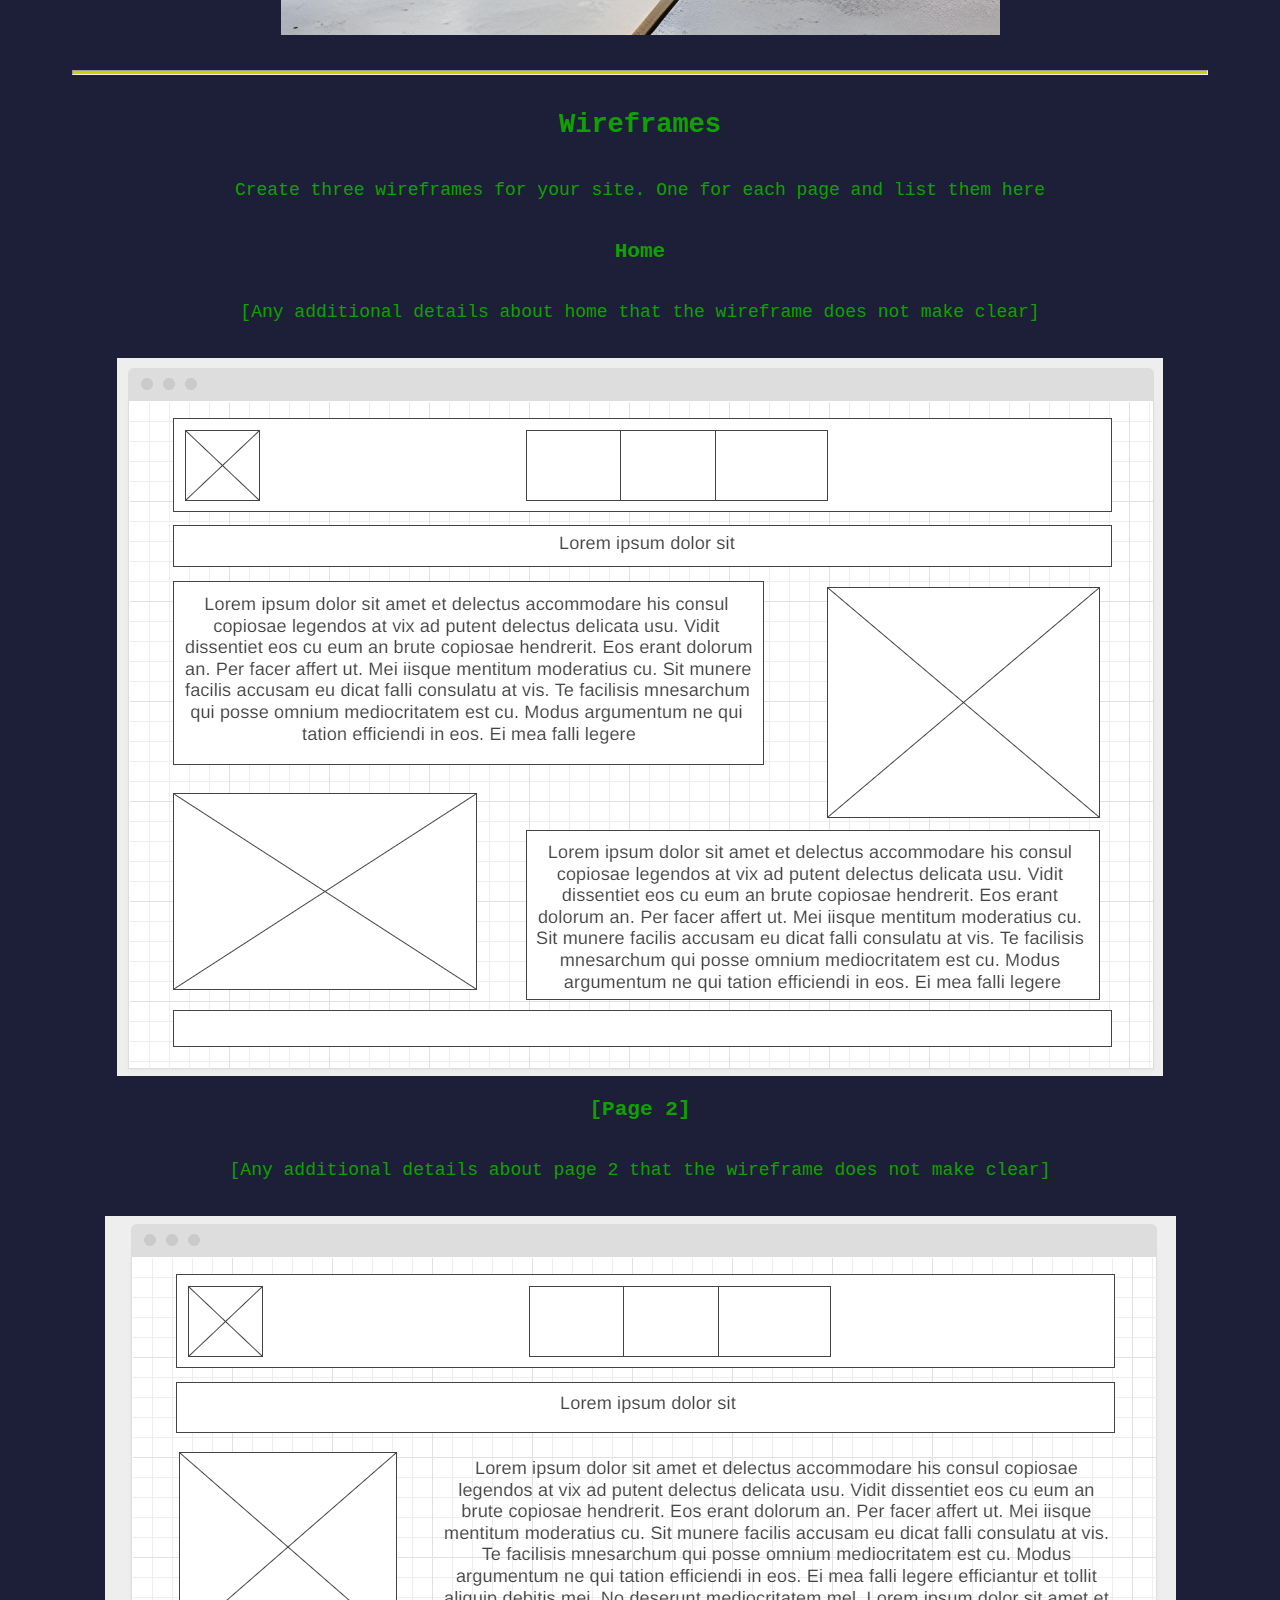
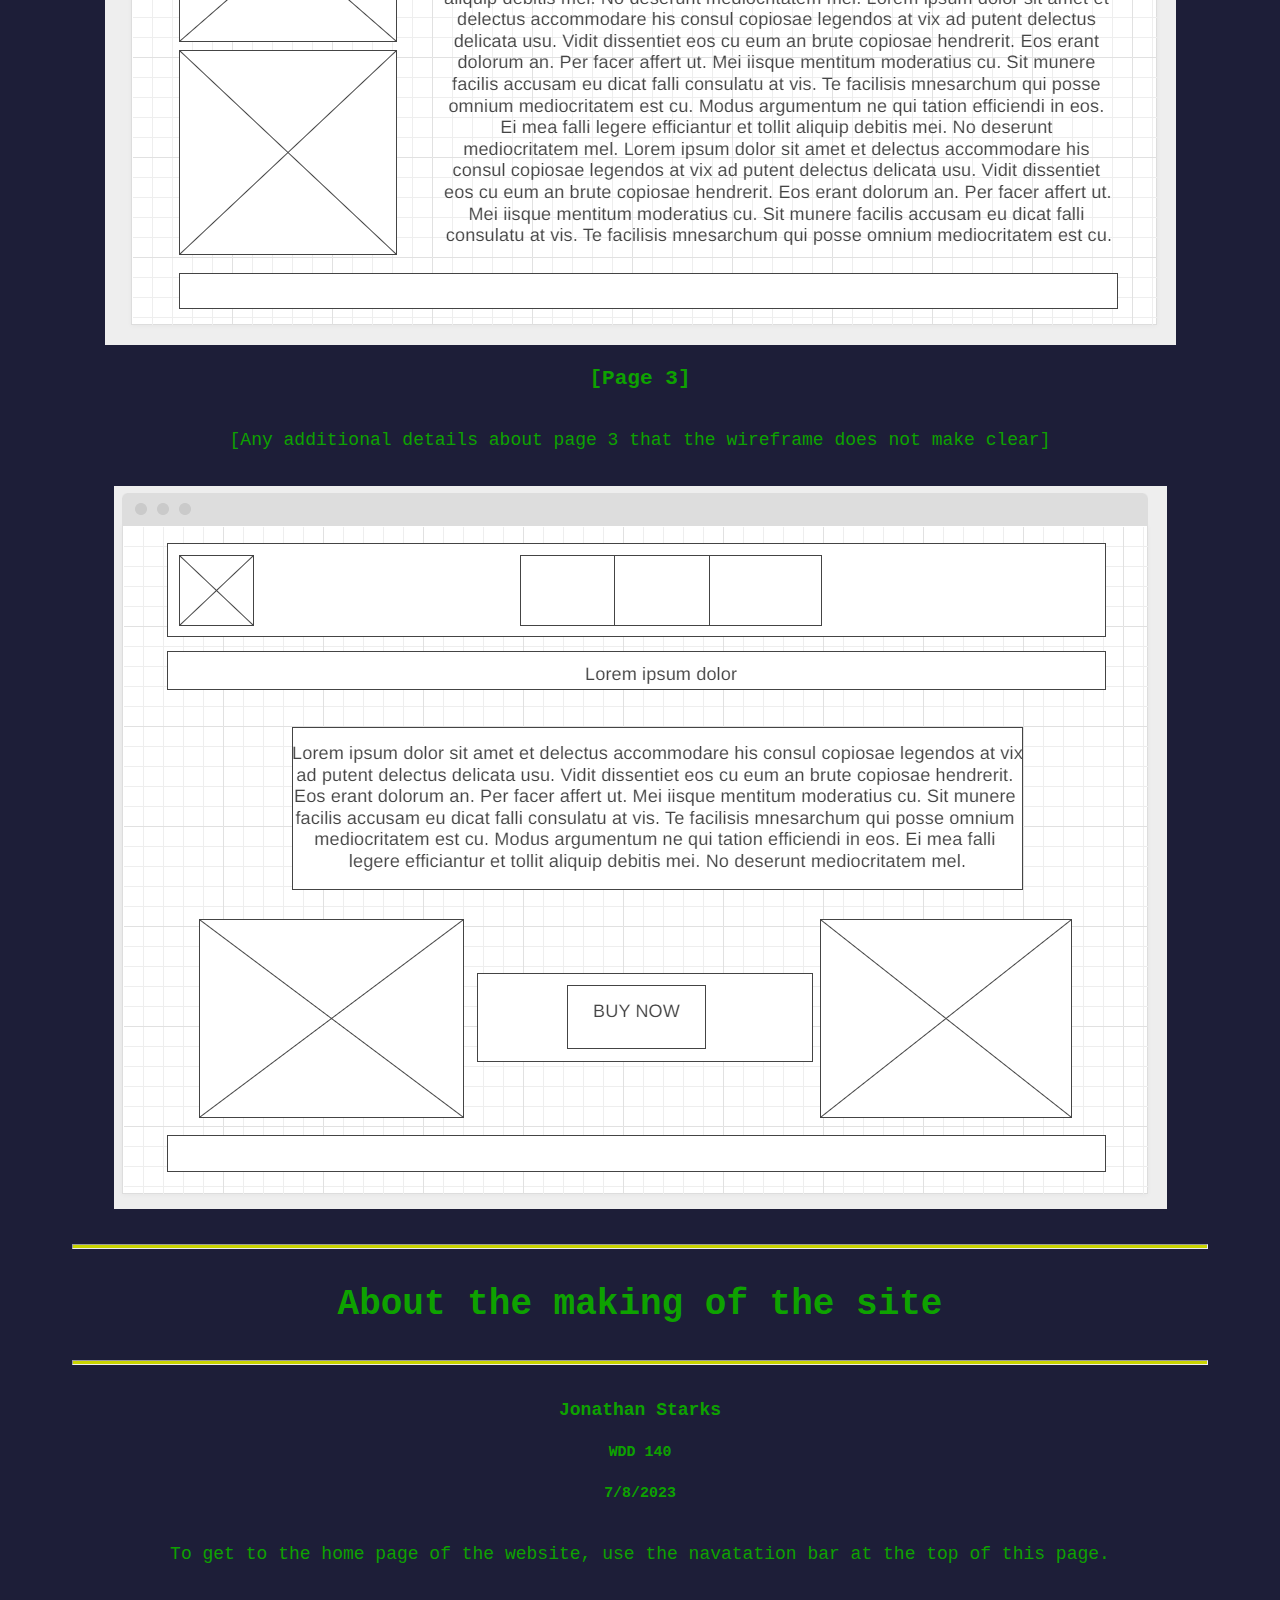
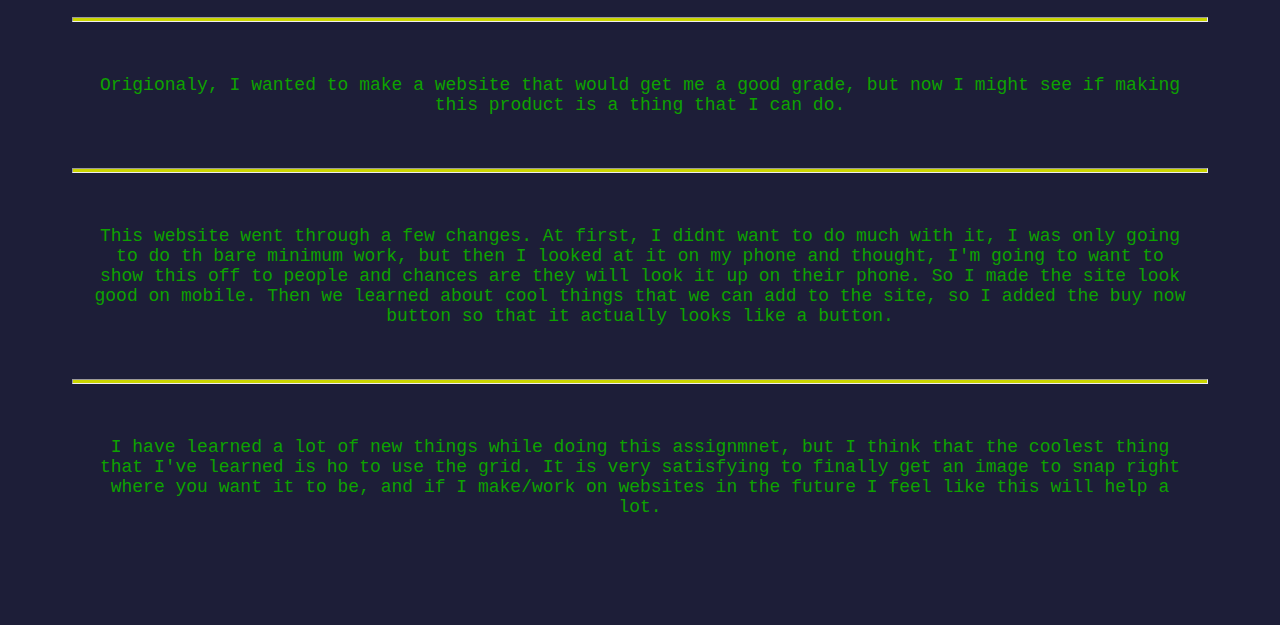
<file: PersonalProject/personal-site-plan.html>
<!DOCTYPE html>
<html lang="en-us">
    
  <head>
    <meta charset="utf-8">
    <title>Site Plan</title>
    <link rel="stylesheet" href="Styles/personal-site-plan.css">
  </head>

  <body>
    <h3>
      Navigation
    </h3>
    <!-- Think about how you want your navigation bar to look. In the site-plan.css file change the colors to your colors to get the look you desire. --> 
    <nav class="">
      <a href="personal-index.html">Home</a>
      <a href="p2-about-us.html">About Us</a>
      <a href="p3-buy-now.html">Buy Now</a>
    </nav>
    <hr>
    <header>
      <h1>Exercise Issues Site Plan</h1>
      <h2>Jonathan Starks</h2>
      <h2>WDD 130.01</h2>
      <!-- In the header above, add the name or your site, your name and class number. For example if you are in section 3 you would put WDD 130.03 -->
    </header>
    <main>

      <!--------------------------Steps 2-3-------------------------------->
      <hr>
      <h2>Overview</h2>
      <p>For the process of the making of this website please scroll down to the bottom of this page, and if you want to return to this page, just click on the 'company' logo to the left of the navigation bar</p>
      <h3>Purpose</h3>
      <p>Our purpose is to provide a means for those who want to get in shape but have a fear of exercising infront of other people. We aim to provide a treadmill that has a VR headset attached to it to provide a more comfortable environment for our clientell to workout in. This is not meant to be a permanent solution to exercise anxiety, it is meant to help people grow more comfortable with working out to hepl them to a point where they can be confident enough to exercise with others without fear. We rent out our machines for people to use until they are ready to work out with others.</p>  <!-- change this -->


      <h3>Audience</h3>
      <p>Anyone who struggles with exercise anxiety, wants to start working out, or who live in an extreme environment and want to feel like they are outdoors.</p>  <!-- change this -->

      <hr>
      <h2>Branding</h2>
      <h3>Website Logo</h3>
      <!-- Replace this with some sort of logo for your site.  A logo can be as simple as the name of your site in a nice font :) -->
      
      <img class="site-logo" src="images/DALL·E 2023-06-08 07.09.52 - virtual reality treadmill company logo with headset over treadmill belt single image.png" alt="Logo image">
      <p>All images have been generated using AI.</p>
      
      <hr>
      <h2>
        Style Guide
      </h2>

      <!--------------------------Steps 4-8-------------------------------->

      <h3>
        Color Palette
      </h3>
      <!--  The colors you choose for a website are one of the most important decisions you will make. Follow the instructions on the activity in iLearn then return and replace the color codes below with the hex color codes (the 6 digit numbers that show at the bottom of each color) for the colors you have chosen below.  You should have at least 2 colors but do not have to fill in all 4 if you do not need them.  -->

      <!-- Copy and paste the URL to your finished palette below Make sure to paste it into both spots -->
      Palette URL: <a href="https://coolors.co/4e4e4e-0ea200-cad500-1d1e38" target="_blank">https://coolors.co/4e4e4e-0ea200-cad500-1d1e38</a>


      <table class="colors">
        <tr><th>Primary</th><th>Secondary</th><th>Accent 1</th><th>Accent 2</th></tr>
        <!-- Replace the numbers in the boxes below with your hex color codes. Then switch to the site-plan.css file and change your colors there as well. -->
        <tr><td class="primary">[#396E94]</td><td class="secondary">[#E7C24F]</td><td class="accent1">[#A43312]</td><td class="accent2"></td></tr>
      </table>

      <!--------------------------Step 9-------------------------------->

      <h3>
        Typography
      </h3>
      <!-- Choose a font for your paragraphs (body copy) and headlines. What font(s) have you chosen? Why did you choose what you did?  Make sure to review the list of web safe fonts at W3Schools.org as a starting point.  Think also about which of your colors above you might use for background and font colors. -->

      <h4>
        Heading Font: Courier New  <!-- change this -->
      </h4>
      <h4>
        Paragraph Font: Courier New  <!-- change this -->
      </h4>
      <h3>
        Normal paragraph example
      </h3>
      <p>
        By renting out our machines you agree to our terms of proper use and care. Any damage will be held accountable and paid for by the rentee.
      </p>
      <h3>
        Colored paragraph example
      </h3>
      <p class="colored">
        We offer equiptment and an instalation service, we have treadmills, automatically moving rock walls, immersive workout puzzles, and so much more!
      </p>

      <!-- ------------------------Step 10------------------------------ -->


      <h2>
        Site Map
      </h2>
      <div class="sitemap">
        <div class="sm-home">
          Home
        </div>
        <div class="sm-page2">
          [Page2] <!-- change this -->
        </div>
        <div class="sm-page3">
          [Page3]  <!-- change this -->
        </div>

        <div class="top">
          &nbsp;
        </div>
        <div class="left">
          &nbsp;
        </div>
        <div class="right">
          &nbsp;
        </div>

      </div>

      <!-- --------Content Section -------------- -->
      <hr>
      <h2>
        Content
      </h2>
      <h3>Home page</h3>
      <p>
        As far as we know, our idea is unique, we aim to provide a way for people who either struggle with starting to exercise or who live in an extreme environment and can’t go outside for a part of the year. By having a treadmill with a VR headset, the user will be able to immerse themselves in whatever world they want. This will help the user be more comfortable, more eager to work out, it will give them better exercise experience, and all this while in a safe environment.
      </p>
      <p>Images for the Home page</p>
        <img src="images/DALL·E 2023-06-10 13.31.21.png" alt="image for page1">
        <img src="images/DALL·E 2023-06-10 13.36.19 - exercise climbing machine that has a VR headset and harness that keeps a person off the ground as they climb a wall with retractable blocks sticking o.png" alt="image for page1">


      <h3>About Us</h3>
      <p>
        This idea came to me after I was told that my cholesterol was too high and that I needed to start working out. I knew that I could do it as I had done sports in high school, but for some reason this time was different, I just couldn’t bring myself to do it. I felt insecure about myself, I didn’t want other people to look at me while I was exercising because I didn’t want to feel judged. It took a while, but eventually I was able to start working out, and it was rough, I thought that if I could have just been more comfortable in the gym, I would have been able to start easier. Just because something is difficult to start doesn’t mean that it isn’t worth the effort. The equipment that we offer ranges from treadmills that let the user walk through a virtual world on a set path, climbing machines that allow the user to get an adrenaline rush all while only being about one or two feet off the ground at all times, and benches that double as squat racks that prevent the user from being injured due to dropping a heavy weight on themselves. All these machines are able to be used together to solve puzzles so that while you exercise your body, you also are able to exercise your most important muscle, your brain.
      </p>
      <p>Images for the Page 2</p>
        <img src="images/DALL·E 2023-06-10 13.02.53 - A scrolling climbing machine that has a VR headset and harness that keeps a person off the ground as they climb a wall with retractable blocks stickin.png" alt="AI image of person climbing">
        <img src="images/DALL·E 2023-06-10 13.06.01 - person bench pressing in a castle dungeon .png" alt="person bench pressing in a dungeon">

      <h3>[Page 3]</h3>
      <p>
        Though we only rent out to individuals, we are willing to make sales to larger companies like gyms or arcades. For either, we will need payment information, a billing address, an address to deliver to (if different from the billing address), a phone number and email address, and if the customer is renting our machines, they will need to sign an agreement that they will take full responsibility for preventable damage to the equipment. There are some requirements to use our exercise machines, they must be able to connect to the internet in order to receive updates, however, internet connection is not required to run the programs. Our machines must be installed properly in order to avoid bodily harm, as they are extremely heavy it is vital that they are securely bolted to the floor. It is important that the machines are used as intended, this means that the user will use the provided safety measures such as the E-stop magnet clip on the treadmill, the safety harness on the climbing machine, and keep the software of the lifting machine up to date so that it can recognize a dropped bar. Failure to follow the safety standards can result in bodily harm of the user, damage to the equipment, the user paying for the repairs of the machine, and even the death of the user. It is important to know your own limits, do not push yourself harder than you need to, the activities are selected by the user as well as the level of intensity; they shouldn’t exhaust you and then leave you stuck in bed with sore muscles. Exercise isn’t supposed to be torture, it is supposed to help you be active and healthy.
      </p>
      <p>Images for the Page 3</p>
        <img src="images/mountan path ai picture.png" alt="image for page">
        <img src="images/bolting gear in floor.png" alt="image for page">
        

      <hr>
      <h2>
        Wireframes
      </h2>
      <p>
        Create three wireframes for your site. One for each page and list them here</p>

      <h3>Home</h3>
      <p>         
        [Any additional details about home that the wireframe does not make clear]
      </p>
      <img src="images/home-page-wireframe.png" alt="home page wireframe">

      <h3>[Page 2]</h3>
      <p>         
        [Any additional details about page 2 that the wireframe does not make clear]
      </p>
      <img src="images/page-2-wireframe.png" alt="page 2 wireframe">

      <h3>[Page 3]</h3>
      <p>         
        [Any additional details about page 3 that the wireframe does not make clear]
      </p>
      <img src="images/page-3-wireframe.png" alt="page 3 wireframe">
    </main>
    <hr>
    <h1>About the making of the site</h1>
    <hr>
    <h4>Jonathan Starks</h4>
    <h5>WDD 140</h5>
    <h5>7/8/2023</h5>
    <p>To get to the home page of the website, use the navatation bar at the top of this page.</p>
    <hr>
    <p>Origionaly, I wanted to make a website that would get me a good grade, but now I might see if making this product is a thing that I can do.</p>
    <hr>
    <p>This website went through a few changes. At first, I didnt want to do much with it, I was only going to do th bare minimum work, but then I looked at it on my phone and thought, I'm going to want to show this off to people and chances are they will look it up on their phone. So I made the site look good on mobile. Then we learned about cool things that we can add to the site, so I added the buy now button so that it actually looks like a button.</p>
    <hr>
    <p>I have learned a lot of new things while doing this assignmnet, but I think that the coolest thing that I've learned is ho to use the grid. It is very satisfying to finally get an image to snap right where you want it to be, and if I make/work on websites in the future I feel like this will help a lot.</p>
  </body>

</html>
</file>
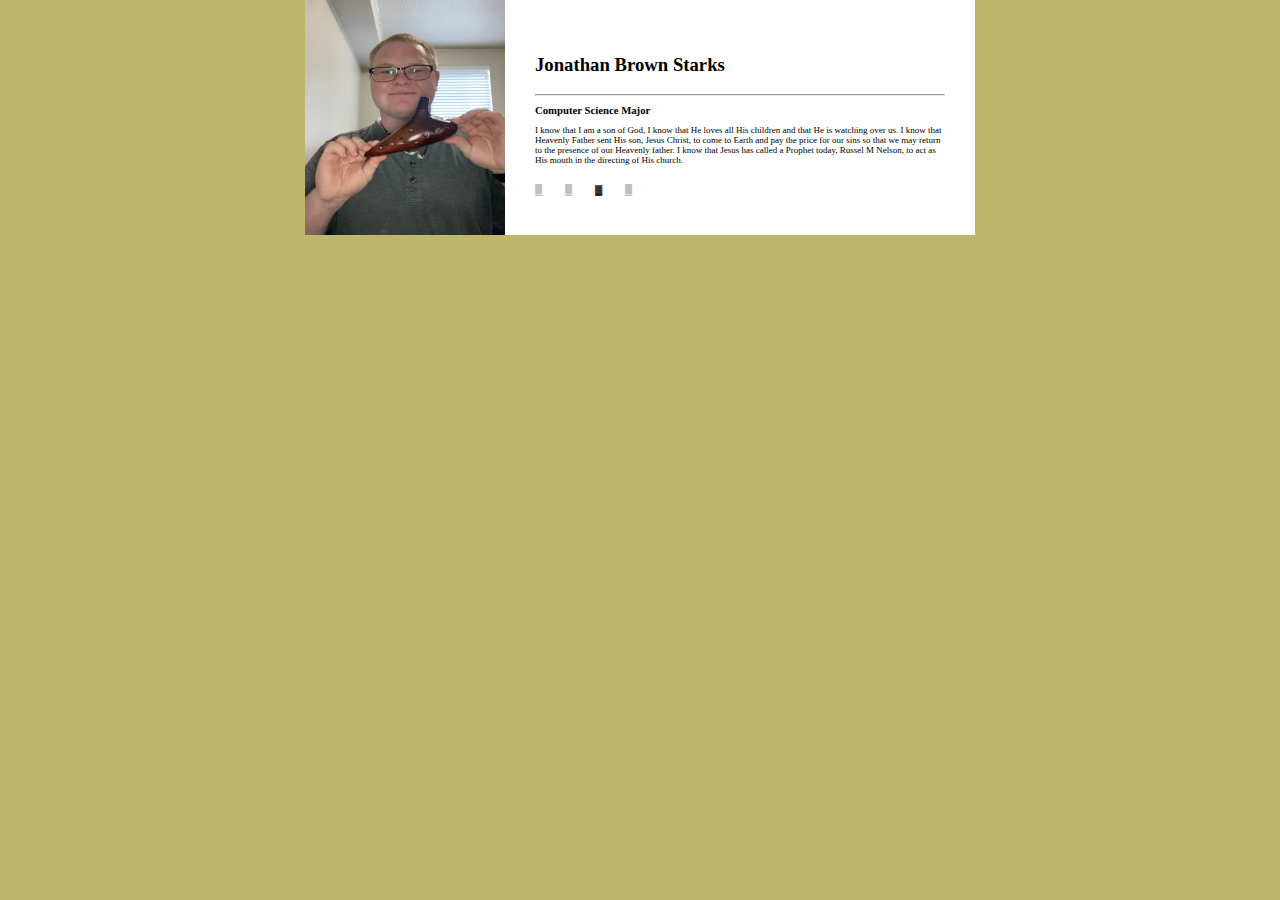
<file: Testimonial/testimonial.html>
<!DOCTYPE html>
<html lang="en">
<head>
    <meta charset="UTF-8">
    <meta name="viewport" content="width=device-width, initial-scale=1.0">
    <title>Testimonial</title>
    <link rel="stylesheet" href="testimonial.css">
</head>
<body>
    <img src="IMG_0732.JPG" alt="Picture of me with my ocarina">
    <div>
        <h3>Jonathan Brown Starks</h3>
        <hr>
        <h6>Computer Science Major</h6>
        <p class="tiny-text">I know that I am a son of God, I know that He loves all His children and that He is watching over us. I know that Heavenly Father sent His son, Jesus Christ, to come to Earth and pay the price for our sins so that we may return to the presence of our Heavenly father. I know that Jesus has called a Prophet today, Russel M Nelson, to act as His mouth in the directing of His church.</p>
        <section>
            <p>▒</p>
            <p>▒</p>
            <p>▓</p>
            <p>▒</p>
        </section>
    </div>
</body>
</html>
</file>
<file: index_style.css>
body {
    text-align: center;
    font-family: Georgia, 'Times New Roman', Times, serif;
    font-weight: bold;
    background-color: blanchedalmond;
}

main {
    display: grid;
    grid-template-columns: 1fr 1fr 1fr;
}

header {
    background-color: #6f7364;
    display: grid;
    grid-template-columns: 1fr 1fr 1fr 1fr 1fr;
    text-align: center;
    
}

.gear {
    background-color:#d9c2a3 ;
    width: max-content;
    margin: 5px auto;
    padding: 5px;
}

.icon-1 {
    width: 75px;
    grid-column: 1/2;
}

.button-1 {
    grid-column: 2/3;
    
    
}
.button-2 {
    grid-column: 3/4;
    
}
.button-3 {
    grid-column: 4/5;
    
}
.button-4 {
    grid-column: 5/6;
    
}
.button-1, .button-2, .button-3, .button-4 {
    text-decoration: none;
    color: #d9c2a3;
}
.button-1:hover, .button-2:hover, .button-3:hover, .button-4:hover {
    background-color: cadetblue;

}

.rivers-card {
    grid-column: 1/2;
}
.camping-card {
    grid-column: 2/3;
}
.rapids-card {
    grid-column: 3/4;
}

.buttons {
    outline: 2px;
    outline-style: solid;
    border-radius: 5px;
    text-decoration: none;
    background-color:burlywood;
    padding: 5px;
    color: #6f7364;
}
.buttons:hover {
    background-color:gray;
    color: darkslategray;
}

.msg {
    background-color: #6f7364;
    padding: 35px;
    grid-column: 6/10;
    grid-row: 6/7;
    box-shadow: 5px 5px 10px #6f7364;
}
.mountains {
    width: 100%;
    grid-column: 2/7;
    grid-row: 5/8;
    box-shadow: 5px 5px 10px #6f7364;
}

.card-img {
    border: 10px solid #d9c2a3;
    transition: transform .5s;
    box-shadow: 5px 5px 10px #6f7364;
    width: 250px;
}
.card-img:hover {
    opacity: .6;
    transform: scale(1.1);
}

.social {
    width: 50px;
    height: 50px;
}

.icon {
    max-height: 50px;
    max-width: 50px;
}
footer {
    background-color: #6f7364;
    padding: 25px 50px;
    margin-top: 200px; 
    display: flex;
    justify-content: space-around;
    align-items: center;
}

picture-and-words {
    justify-content: space-around;
    text-align: left;
    display: grid;
    grid-template-columns: 720px 720px;
}

#feedback {
    background-color: antiquewhite;
    position: absolute;
    padding: .5em;
}
.moveDown {
    margin-top: 3em;
}

form {
    /* Center the form on the page */
    margin: 0 auto;
    width: 400px;
    /* Form outline */
    padding: 1em;
    border: 1px solid #ccc;
    border-radius: 1em;
}
  
ul {
    list-style: none;
    padding: 0;
    margin: 0;
}
  
form li + li {
    margin-top: 1em;
}
  
label {
    /* Uniform size & alignment */
    display: inline-block;
    width: 90px;
    text-align: right;
}
  
input, textarea {
    /* To make sure that all text fields have the same font settings
       By default, textareas have a monospace font */
    font: 1em sans-serif;
  
    /* Uniform text field size */
    width: 300px;
    box-sizing: border-box;
  
    /* Match form field borders */
    border: 1px solid #999;
}
  
input:focus, textarea:focus {
    /* Additional highlight for focused elements */
    border-color: #000;
}
  
textarea {
    /* Align multiline text fields with their labels */
    vertical-align: top;
  
    /* Provide space to type some text */
    height: 5em;
  }
  
.button {
    /* Align buttons with the text fields */
    padding-left: 90px; /* same size as the label elements */
}
  
button {
    /* This extra margin represent roughly the same space as the space between the labels and their text fields */
    margin-left: 0.5em;
}  

@media screen and (max-width: 900px) {
    #hero, .home-grid {
        display: block;
        height: auto;
    }
    nav, footer {
        flex-direction: column;
    }
    nav a {
        display: block;
        padding: 15px;
    }
    #hero {
        margin-top: 0;
    }
    #hero-msg {
        margin-top: 0;
    }
    #hero-msg h4 {
        display: none;
    }
    .home-title {
        font-size: 25px;
        color: #6f7364;
    }
    .rivers-card, .camping-card, .rapids-card { 
        margin: 50px auto;
        width: 60%;
        grid-column: 1/2;
    }
    #background {
        display: none;
    }
    .mountains, .msg {
        width: 80%;
        display: block;
        margin: 0 auto;
    }
    footer {
        margin-top: 25px;
    }

    picture-and-words {
        margin: 0 auto;
        text-align: center;
        display: grid;
        grid-template-columns: 1fr;
    }

    .gear {
        background-color:#d9c2a3 ;
        width: max-content;
        margin: 5px auto;
        padding: 5px;
        font-size: medium;
    }

    .contact-div {
        padding: 50px;
        margin: 0 auto;
        max-width: 70%;

    }

    .make-it-fit {
        max-width: 100%;
    }
}
</file>
<file: Ice-Chalengew9/ice-chalenge-w9.css>
main {
    background-color: white;

}
body {
    padding: 10px;
    max-width: 300px;
    background-color: black;
    text-align: center;
    margin: 0 auto;
    font-family: 'Roboto Slab';
    border-radius: 50px;
    outline-color: black;
    outline-style: solid;
    outline-width: 7px;
}

footer {
    background-color: white;
    display: grid;
    grid-template-columns: 1fr 1fr 1fr;
    margin: 0 auto;
}

.shrink {
    display: grid;
    grid-template-rows: 2px 50px;
}

.indent {
    margin: 0 auto;
    max-width: 250px;
}

.foot-button-l {
    background-color: darkslateblue;
    font-family: 'Times New Roman', Times, serif;
    color: white;
    margin-left: 1px;
    display: grid;
    grid-template-rows: 35px 15px;
    padding-bottom: 35px;
}

.foot-button-r {
    background-color: darkslateblue;
    font-family: 'Times New Roman', Times, serif;
    color: white;
    margin-right: 1px;
    display: grid;
    grid-template-rows: 35px 15px;
    padding-bottom: 35px;
}

.foot-button {
    background-color: darkslateblue;
    font-family: 'Times New Roman', Times, serif;
    color: white;
    
    display: grid;
    grid-template-rows: 35px 15px;
    padding-bottom: 35px;
}
p {
    font-size: small;
}

h3 {
    font-weight: normal;
}
</file>
<file: ice_chalenge_w08/ice_chalenge_w08.css>
body {
    font-family: 'Segoe UI', Tahoma, Geneva, Verdana, sans-serif;
    text-align: center;
}

main {
    display: grid;
    grid-template-columns: 700px 375px 50px;
}

.far-right-side {
    font-weight: bolder;
}

.right-side {
    grid-column: 2/3;
}

.left-side {
    grid-column: 1/2;
}

.button-style {
    background-color:coral;
    border-style: none;
    width: 190px;
    height: 50px;
    border-radius: 5px;
    color: white;
    font-weight: bold;
    font-size: 18px;
    margin: 0 auto;
}

.text-entry-style {
    border-radius: 5px;
    border-style: solid;
    outline: 2px;
    width: 375px;
    height: 50px;
    font-size: 18px;
}

.checkbox-style {
    text-align: left;
}

.h2 {
    font-size: 20px;
}

.main-header {
    font-size: 40px;
}
</file>
<file: PersonalProject/Styles/personal-index.css>
body {
    background-color: #1d1e38;
    font-weight: bold;
    max-width: 1200px;
    margin: 0 auto;
    padding: 4em;
    font-size: 18px;
    text-align: center;
    font-family: 'Courier New', Courier, monospace;
    color:#0ea200;
}

header {
    padding: 10px;
    background-color: #cad500;
    height: 100px;
}

nav {
    display: grid;
    grid-template-columns: 1fr 1fr 1fr;
    grid-template-rows: 100px;
    margin: 0 auto;
    outline: black solid 2px;
    
}


.body-text1 {
    max-width: 1200px;
    text-align: center;
    margin: 0 auto;
    background-color: #4e4e4e;
    font-size: larger;
    padding: 10px;
    grid-column: 1/2;
}

.body-text2 {
    max-width: 1200px;
    text-align: center;
    margin: 0 auto;
    background-color: #4e4e4e;
    font-size: larger;
    padding: 10px;
    grid-column: 2/3;
}

.small-pic1 {
    max-width: 400px;
    grid-column: 2/3;
}

.small-pic2 {
    max-width: 400px;
    grid-column: 1/2;
}

.middle-bottom {
    display: grid;
    grid-template-columns: 1fr 2fr;
    margin: 0 auto;
    padding: 10px;
}

.middle-top {
    display: grid;
    grid-template-columns: 2fr 1fr;
    margin: 0 auto;
    padding: 10px;
}

footer {
    margin: 2px auto;
    padding: 25px 50px;
    background-color: #cad500;
    justify-content: space-around;
    color: #1d1e38;
}

.site-logo {
    width: 100px;
    float: left;
    padding-right: 5px;
}

.button1, .button2, .button3{
    text-align: center;
    text-decoration: none;
    font-size: 25px;
    margin-block: auto;
    padding-top: 38px;
    padding-bottom: 35px;
}

.button1:hover, .button2:hover, .button3:hover{
    background-color: #4e4e4e;
    color:#0ea200;
}

.button1 {
    grid-column: 1/2;
    grid-row: 1/2;
    
}
.button2 {
    grid-column: 2/3;
    grid-row: 1/2;
}
.button3 {
    grid-column: 3/4;
    grid-row: 1/2;
}


.contact-body {
    display: grid;
    grid-template-columns: 400px 800px;
    grid-template-rows: 310px 310px;
    
}

.contact-pic1 {
    max-width: 300px;
    grid-column: 1/2;
    grid-row: 1/2;
}

.contact-pic2 {
    max-width: 300px;
    grid-column: 1/2;
    grid-row: 2/3;
}

.contact-par {
    max-width: 900px;
    margin: 0 auto;
    text-align: center;
    background-color: #4e4e4e;
    font-size: larger;
    padding: 10px;
    grid-column: 2/3;
    grid-row: 1/3;
}

.buy-now-par {
    max-width: 1000px;
    margin: 0 auto;
    text-align: center;
    background-color: #4e4e4e;
    font-size: larger;
    padding: 10px;
}

.buy-now-lower {
    display: grid;
    grid-template-columns: 1fr 1fr 1fr;

}

.buy-now-pic1 {
    max-width: 400px;
    grid-column: 1/2;
    grid-row: 1/4;
}

.buy-button {
    outline: none;
    grid-column: 2/3;
    grid-row: 2/3;
    background-color: #4e4e4e;
    color: #1f9a00;
    margin: 5px auto;
    border-radius: 20px;
    box-shadow: 0 9px #999;
    padding: 10px 20px;
}

.buy-button:hover {
    color: #1d1e38;
    background-color: #4e4e4e;
}
.buy-button:active {
    box-shadow: 0 5px #666;
    transform: translateY(5px);
}

.buy-now-pic2 {
    max-width: 400px;
    grid-column: 3/4;
    grid-row: 1/4;
}

@media screen and (max-width: 900px) {
    body {
        padding: 0px;
        margin: 0 auto;
        width: 100%;
        align-items: center;
    }

    .middle-top, .middle-bottom {
        padding-bottom: 20px;
        padding: 0px;
        width: 100%;
        grid-template-columns: 33% 33% 33%;

    }

    .small-pic1, .small-pic2 {
        width: 100%;
        grid-column: 1/-1;
        padding-bottom: 20px;
    }

    .button1, .button2, .button3 {
        margin: 0;
        font-size: 20px;
        flex-direction: column;
    }

    .body-text1, .body-text2 {
        grid-row: 1/2;
        grid-column: 1/-1;
        font-size: 20px;
        width: 100%;
        padding: 0px;
    }

    .contact-body {
        display: grid;
        grid-template-columns: 25% 25% 25% 25%;
        grid-template-rows: 1fr;
        max-width: 100%;
        padding: 0;
    }
    .contact-pic1, .buy-now-pic1 {
        grid-column: 2/3;
        grid-row: 1/2;
        width: 100%;
    }
    .contact-par {
        grid-column: 1/-1;
        grid-row: 2/3;
        max-width: 100%;
    }
    .contact-pic2 {
        grid-column: 3/4;
        grid-row: 1/2;
        width: 100%;
    }
    
    .buy-now-lower {
        grid-template-columns: 25% 25% 25% 25%;
    }
    .buy-now-pic2 {
        grid-column: 1/2;
        grid-row: 1/2;
        width: 100%;
    }
    .buy-button {
        grid-column: 2/4;
        grid-row: 1/2;
        background-color: #4e4e4e;
        color: #1f9a00;
        margin: 5px auto;
        border-radius: 20px;
        box-shadow: 0 7px #999;
        padding: 10px 20px;
    }
    .buy-button:active {
        box-shadow: 0 5px #666;
        transform: translateY(3px);
    }
    .buy-now-pic1 {
        grid-column: 4/5;
        grid-row: 1/2;
        width: 100%;
    }

    footer, header {
        flex-direction: column;

    }

}
</file>
<file: PersonalProject/Styles/personal-site-plan.css>
/* if you are using any Google fonts change the font names below to your fonts. 
Any spaces in your font name should be replaced with a +. 
Fonts are separated by a | */
@import url('https://fonts.googleapis.com/css?family=IM+Fell+French+Canon+SC|Lato');

:root {
  /* change the values below to your colors from your palette */
  --primary-color: #4e4e4e   ;
  --secondary-color: #0ea200 ;
  --accent1-color: #cad500;
  --accent2-color: #1d1e38;

  /* change the values below to your chosen font(s) */
  --heading-font: 'Courier New', Courier, monospace;
  --paragraph-font: 'Courier New', Courier, monospace;

  /* these colors below should be chosen from among your palette colors above */
  --headline-color-on-white: var(--secondary-color);  /* headlines on a white background */ 
  --headline-color-on-color: var(--secondary-color); /* headlines on a colored background */ 
  --paragraph-color-on-white: var(--secondary-color); /* paragraph text on a white background */ 
  --paragraph-color-on-color: var(--secondary-color); /* paragraph text on a colored background */ 
  --paragraph-background-color: var(--primary-color);
  --nav-link-color: var(--accent2-color);
  --nav-background-color: var(--accent1-color);
  --nav-hover-link-color: var(--secondary-color);
  --nav-hover-background-color: var(--primary-color);
}

.site-logo {
  width: 400px;
}

/*  Look around below...but DON'T CHANGE ANYTHING! */

body {
  max-width: 1200px;
  margin: 0 auto;
  padding: 4em;
  font-size: 18px;
  text-align: center;
  background-color: var(--accent2-color);
}
img {
  display: block;
  margin: 0 auto;
}
h1, h2, h3, h4, h5, h6 {
  font-family: var(--heading-font);
  color: var(--headline-color-on-white);
}
h2 {
  text-align: center;
}
hr {
  height: 3px;
  margin: 35px 0;
  background: var(--accent1-color);
}
header {
  padding: 1em;
  text-align: center;
  color: var(--headline-color-on-color);
  background-color: var(--paragraph-background-color);
}
header > h1, header > h2 {
  color: var(--headline-color-on-color);
}

p {
  font-family: var(--paragraph-font);
  color: var(--paragraph-color-on-white);
  padding: 1em;
}
.colors {
  width: 100%;
  min-width: 350px;
  margin: 30px auto;
  text-align: center;
}
.colors th {
  background-color: #999;
}
.colors td{
  width: 25%;
  height: 3em;
}

.primary {
  background-color: var(--primary-color);
}
.secondary {
  background-color: var(--secondary-color);
}
.accent1 {
  background-color: var(--accent1-color);
}
.accent2{
  background-color: var(--accent2-color);
}

p.colored {
  background-color: var(--paragraph-background-color);
  color: var(--paragraph-color-on-color);
}

nav {
  background-color: var(--nav-background-color);
  line-height: 3em;
  text-align: center;
  font-size: 1.2em;
}
nav  {
  list-style-type: none;
  display: flex;

}
nav a {
  padding:1em;
  min-width: 120px;
  text-decoration: none;
  padding: 10px;

}
nav a:link, nav a:visited {
  color: var(--nav-link-color);
}
nav a:hover {
  color: var(--nav-hover-link-color);
  background-color: var(--nav-hover-background-color);
}

.sitemap {
  display: grid;
  justify-content: center;

  grid-template-columns: repeat(6, 15%);
  grid-template-rows: 3em 1.5em 1.5em 3em;
  grid-template-areas: ". . home home . ."
    ". . . top . ."
    ". left left right right ."
    "page2 page2 . . page3 page3";
}
.sitemap > div {

  text-align: center;

}
.sm-home {
  grid-area: home;
  background-color: #ccc;
  line-height: 3em;
}
.sm-page2 {
  grid-area: page2;
  background-color: #ccc;
  line-height: 3em;
}
.sm-page3 {
  grid-area: page3;
  background-color: #ccc;
  line-height: 3em;
}

.top {
  grid-area: top;
  border-left: 1px solid;
}

.left {
  grid-area: left;
  border-top: 1px solid;
  border-left: 1px solid;
}

.right {
  grid-area: right;
  border-top: 1px solid;
  border-right: 1px solid;
}
</file>
<file: Testimonial/testimonial.css>
body {
    text-align: left;
    width: 670px;
    height: 235px;
    background-color: darkkhaki;
    margin: 0 auto;
    display: grid;
    grid-template-columns: 200px 470px;
    grid-template-rows: 1fr 1fr 1fr;

}

.tiny-text {
    font-size: xx-small;
}

h6 {
    margin: 0px;
}

section {
    display: grid;
    grid-template-columns: 3em 3em 3em 3em;
    font-size: x-small;
}

div {
    background-color: white;
    grid-column: 2/3;
    padding-left: 30px;
    padding-right: 30px;
    padding-top: 35px;

    grid-row: 1/3;
}

img {

    grid-column: 1/2;
    height: 235px;
    width: 200px;
    grid-row: 1/3;
}
</file>
